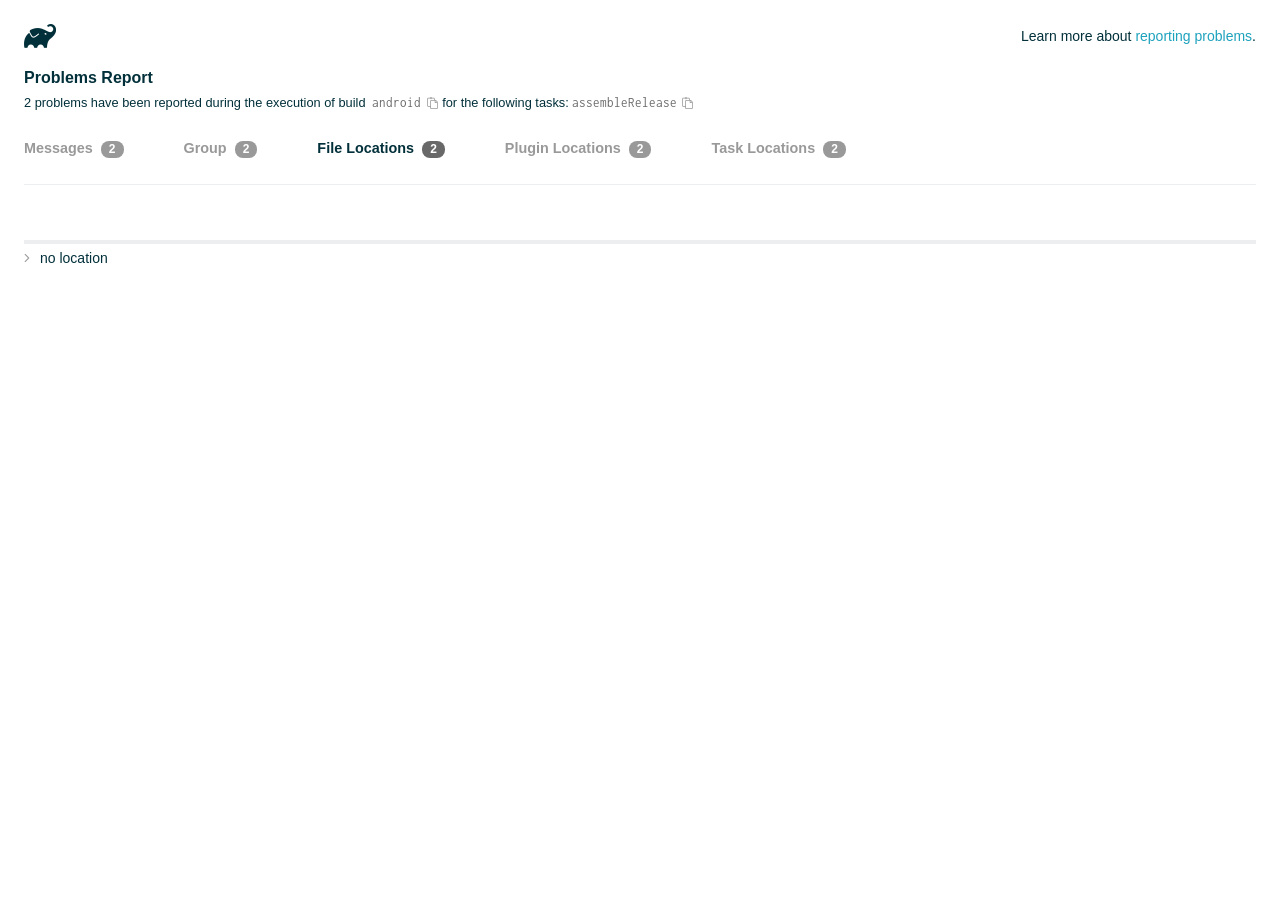
<file: lumiere-app/mi_app/android/build/reports/problems/problems-report.html>
<!DOCTYPE html>

<html lang="en">
<head>
    <!-- Required meta tags -->
    <meta charset="utf-8">
    <meta name="viewport" content="width=device-width, initial-scale=1, shrink-to-fit=no">

                    <style type="text/css">
                /*! normalize.css v7.0.0 | MIT License | github.com/necolas/normalize.css */
html {
    line-height: 1.15;
    -ms-text-size-adjust: 100%;
    -webkit-text-size-adjust: 100%
}

body {
    margin: 0
}

article, aside, footer, header, nav, section {
    display: block
}

h1 {
    font-size: 2em;
    margin: .67em 0
}

figcaption, figure, main {
    display: block
}

figure {
    margin: 1em 40px
}

hr {
    box-sizing: content-box;
    height: 0;
    overflow: visible
}

pre {
    font-family: monospace, monospace;
    font-size: 1em
}

a {
    background-color: transparent;
    -webkit-text-decoration-skip: objects
}

abbr[title] {
    border-bottom: none;
    text-decoration: underline;
    text-decoration: underline dotted
}

b, strong {
    font-weight: inherit
}

b, strong {
    font-weight: bolder
}

code, kbd, samp {
    font-family: monospace, monospace;
    font-size: 1em
}

dfn {
    font-style: italic
}

mark {
    background-color: #ff0;
    color: #000
}

small {
    font-size: 80%
}

sub, sup {
    font-size: 75%;
    line-height: 0;
    position: relative;
    vertical-align: baseline
}

sub {
    bottom: -.25em
}

sup {
    top: -.5em
}

audio, video {
    display: inline-block
}

audio:not([controls]) {
    display: none;
    height: 0
}

img {
    border-style: none
}

svg:not(:root) {
    overflow: hidden
}

button, input, optgroup, select, textarea {
    font-family: sans-serif;
    font-size: 100%;
    line-height: 1.15;
    margin: 0
}

button, input {
    overflow: visible
}

button, select {
    text-transform: none
}

[type=reset], [type=submit], button, html [type=button] {
    -webkit-appearance: button
}

[type=button]::-moz-focus-inner, [type=reset]::-moz-focus-inner, [type=submit]::-moz-focus-inner, button::-moz-focus-inner {
    border-style: none;
    padding: 0
}

[type=button]:-moz-focusring, [type=reset]:-moz-focusring, [type=submit]:-moz-focusring, button:-moz-focusring {
    outline: 1px dotted ButtonText
}

fieldset {
    padding: .35em .75em .625em
}

legend {
    box-sizing: border-box;
    color: inherit;
    display: table;
    max-width: 100%;
    padding: 0;
    white-space: normal
}

progress {
    display: inline-block;
    vertical-align: baseline
}

textarea {
    overflow: auto
}

[type=checkbox], [type=radio] {
    box-sizing: border-box;
    padding: 0
}

[type=number]::-webkit-inner-spin-button, [type=number]::-webkit-outer-spin-button {
    height: auto
}

[type=search] {
    -webkit-appearance: textfield;
    outline-offset: -2px
}

[type=search]::-webkit-search-cancel-button, [type=search]::-webkit-search-decoration {
    -webkit-appearance: none
}

::-webkit-file-upload-button {
    -webkit-appearance: button;
    font: inherit
}

details, menu {
    display: block
}

summary {
    display: list-item
}

canvas {
    display: inline-block
}

template {
    display: none
}

[hidden] {
    display: none
}

/* configuration cache styles */

.report-wrapper {
    margin: 0;
    padding: 0 24px;
}

.gradle-logo {
    width: 32px;
    height: 24px;
    background-image: url("[data-uri]");
    background-size: contain;
}

.header {
    display: flex;
    flex-wrap: wrap;
    position: fixed;
    top: 0;
    left: 0;
    width: 100%;
    padding: 24px 24px 0 24px;
    background-color: white;
    z-index: 1;
}

.learn-more {
    margin-left: auto;
    align-self: center;
    font-size: 0.875rem;
    font-weight: normal;
}

.title {
    display: flex;
    align-items: center;
    padding: 18px 0 24px 0;
    flex: 1 0 100%;
}

.content {
    font-size: 0.875rem;
    padding: 240px 0 48px;
    overflow-x: auto;
    white-space: nowrap;
}

.content ol:first-of-type {
    margin: 0;
}

.tree-btn {
    cursor: pointer;
    display: inline-block;
    width: 16px;
    height: 16px;
    background-size: contain;
    background-repeat: no-repeat;
    vertical-align: middle;
    margin-top: -0.2em;
}

.tree-btn.collapsed {
    background-image: url('data:image/svg+xml;utf8,<svg xmlns="http://www.w3.org/2000/svg" viewBox="0 0 192 512"><path d="M166.9 264.5l-117.8 116c-4.7 4.7-12.3 4.7-17 0l-7.1-7.1c-4.7-4.7-4.7-12.3 0-17L127.3 256 25.1 155.6c-4.7-4.7-4.7-12.3 0-17l7.1-7.1c4.7-4.7 12.3-4.7 17 0l117.8 116c4.6 4.7 4.6 12.3-.1 17z" fill="%23999999" stroke="%23999999"/></svg>');
}

.tree-btn.expanded {
    background-image: url('data:image/svg+xml;utf8,<svg xmlns="http://www.w3.org/2000/svg" viewBox="0 0 256 512"><path d="M119.5 326.9L3.5 209.1c-4.7-4.7-4.7-12.3 0-17l7.1-7.1c4.7-4.7 12.3-4.7 17 0L128 287.3l100.4-102.2c4.7-4.7 12.3-4.7 17 0l7.1 7.1c4.7 4.7 4.7 12.3 0 17L136.5 327c-4.7 4.6-12.3 4.6-17-.1z" fill="%23999999" stroke="%23999999"/></svg>');
}

ul .tree-btn {
    margin-right: 3px;
}

.leaf-icon {
    display: inline-block;
    width: 16px;
    height: 16px;
    background-image: url('data:image/svg+xml;utf8,<svg xmlns="http://www.w3.org/2000/svg" viewBox="0 0 256 512"><path d="M32 256 H224" stroke="%23999999" stroke-width="48" stroke-linecap="round"/></svg>');
    background-size: contain;
    background-repeat: no-repeat;
    vertical-align: middle;
    margin-top: -0.2em;
}

.invisible-text {
    user-select: all; /* Allow the text to be selectable */
    color: transparent; /* Hide the text */
    text-indent: -9999px; /* Move the text out of view */
    position: relative;
    white-space: pre; /* Preserve meaningful whitespace in the invisible text for copying */
}

.text-for-copy {
    display: inline-block;
}

.enum-icon {
    display: inline-block;
    width: 16px;
    height: 16px;
    background-image: url('data:image/svg+xml;utf8,<svg xmlns="http://www.w3.org/2000/svg" viewBox="0 0 1024 1024"><circle cx="512" cy="512" r="200" /></svg>');
    background-size: contain;
    background-repeat: no-repeat;
    vertical-align: middle;
    margin-inline-start: 0.5ex;
    margin-inline-end: 0.5ex;
    margin-top: -0.2em;
}

.error-icon {
    display: inline-block;
    width: 16px;
    height: 16px;
    background-image: url('data:image/svg+xml;utf8,<svg xmlns="http://www.w3.org/2000/svg" viewBox="0 0 320 512"><path d="M193.94 256L296.5 153.44l21.15-21.15c3.12-3.12 3.12-8.19 0-11.31l-22.63-22.63c-3.12-3.12-8.19-3.12-11.31 0L160 222.06 36.29 98.34c-3.12-3.12-8.19-3.12-11.31 0L2.34 120.97c-3.12 3.12-3.12 8.19 0 11.31L126.06 256 2.34 379.71c-3.12 3.12-3.12 8.19 0 11.31l22.63 22.63c3.12 3.12 8.19 3.12 11.31 0L160 289.94 262.56 392.5l21.15 21.15c3.12 3.12 8.19 3.12 11.31 0l22.63-22.63c3.12-3.12 3.12-8.19 0-11.31L193.94 256z" fill="%23FC461E" stroke="%23FC461E"/></svg>');
    background-size: contain;
    background-repeat: no-repeat;
    vertical-align: middle;
    margin-inline-start: 0.5ex;
    margin-inline-end: 0.5ex;
    margin-top: -0.2em;
}

.advice-icon {
    display: inline-block;
    width: 16px;
    height: 16px;
    background-image: url('data:image/svg+xml;utf8,<svg width="800px" height="800px" viewBox="-4.93 0 122.88 122.88" version="1.1" id="Layer_1" xmlns="http://www.w3.org/2000/svg" xmlns:xlink="http://www.w3.org/1999/xlink"  style="enable-background:new 0 0 113.01 122.88" xml:space="preserve"><g><path d="M44.13,102.06c-1.14,0.03-2.14-0.81-2.3-1.96c-0.17-1.2,0.64-2.31,1.82-2.54c-1.3-7.37-4.85-11.43-8.6-15.72 c-2.92-3.34-5.95-6.81-8.34-11.92c-2.35-5.03-3.64-10.23-3.6-15.63c0.05-5.4,1.42-10.96,4.4-16.71c0.02-0.04,0.04-0.07,0.06-0.11 l0,0c3.91-6.62,9.38-11.04,15.47-13.52c5.11-2.09,10.66-2.8,16.1-2.3c5.42,0.5,10.73,2.2,15.37,4.94 c5.9,3.49,10.75,8.67,13.42,15.21c1.44,3.54,2.42,7.49,2.54,11.82c0.12,4.31-0.62,8.96-2.61,13.88 c-2.66,6.59-6.18,10.68-9.47,14.51c-3.03,3.53-5.85,6.81-7.42,11.84c0.89,0.21,1.59,0.94,1.73,1.9c0.17,1.24-0.7,2.39-1.94,2.56 l-0.77,0.11c-0.14,1.09-0.23,2.26-0.27,3.51l0.25-0.04c1.24-0.17,2.39,0.7,2.56,1.94c0.17,1.24-0.7,2.39-1.94,2.56l-0.78,0.11 c0.01,0.15,0.02,0.3,0.03,0.45l0,0c0.07,0.88,0.08,1.73,0.03,2.54l0.13-0.02c1.25-0.15,2.38,0.74,2.54,1.98 c0.15,1.25-0.74,2.38-1.98,2.54l-1.68,0.21c-1.2,3.11-3.34,5.48-5.87,6.94c-1.74,1.01-3.67,1.59-5.61,1.71 c-1.97,0.12-3.96-0.25-5.78-1.13c-2.08-1.02-3.94-2.71-5.29-5.14c-0.65-0.33-1.13-0.97-1.23-1.75c-0.04-0.31-0.01-0.61,0.07-0.89 c-0.39-1.16-0.68-2.43-0.87-3.83l-0.07,0.01c-1.24,0.17-2.39-0.7-2.56-1.94c-0.17-1.24,0.7-2.39,1.94-2.56l0.54-0.08 C44.19,104.32,44.18,103.16,44.13,102.06L44.13,102.06z M2.18,58.86C1.01,58.89,0.04,57.98,0,56.81c-0.04-1.17,0.88-2.14,2.05-2.18 l8.7-0.3c1.17-0.04,2.14,0.88,2.18,2.05c0.04,1.17-0.88,2.14-2.05,2.18L2.18,58.86L2.18,58.86z M110.68,50.25 c1.16-0.12,2.2,0.73,2.32,1.89c0.12,1.16-0.73,2.2-1.89,2.32l-8.66,0.91c-1.16,0.12-2.2-0.73-2.32-1.89 c-0.12-1.16,0.73-2.2,1.89-2.32L110.68,50.25L110.68,50.25z M94.91,14.78c0.65-0.97,1.96-1.23,2.93-0.58 c0.97,0.65,1.23,1.96,0.58,2.93l-4.84,7.24c-0.65,0.97-1.96,1.23-2.93,0.58c-0.97-0.65-1.23-1.96-0.58-2.93L94.91,14.78 L94.91,14.78z M57.63,2.06c0.03-1.17,1-2.09,2.16-2.06c1.17,0.03,2.09,1,2.06,2.16l-0.22,8.7c-0.03,1.17-1,2.09-2.16,2.06 c-1.17-0.03-2.09-1-2.06-2.16L57.63,2.06L57.63,2.06z M13.88,15.53c-0.86-0.8-0.9-2.14-0.11-2.99c0.8-0.86,2.14-0.9,2.99-0.11 l6.37,5.94c0.86,0.8,0.9,2.14,0.11,2.99c-0.8,0.86-2.14,0.9-2.99,0.11L13.88,15.53L13.88,15.53z M47.88,96.95l18.49-2.63 c1.59-6.7,5.05-10.73,8.8-15.08c3.08-3.58,6.36-7.4,8.76-13.34c1.76-4.35,2.41-8.43,2.31-12.19c-0.1-3.75-0.96-7.21-2.24-10.34 c-2.3-5.63-6.51-10.11-11.65-13.15c-4.11-2.43-8.8-3.94-13.59-4.37c-4.77-0.44-9.64,0.19-14.13,2.02 c-5.26,2.15-9.99,5.97-13.39,11.72c-2.64,5.12-3.86,10.02-3.9,14.73c-0.04,4.74,1.11,9.33,3.2,13.8c2.13,4.56,4.97,7.8,7.69,10.92 C42.47,83.9,46.48,88.49,47.88,96.95L47.88,96.95z M65.62,99.02l-17.27,2.45c0.05,1.1,0.07,2.25,0.05,3.47l17.05-2.42 C65.47,101.29,65.52,100.12,65.62,99.02L65.62,99.02z M48.49,109.52c0.12,0.92,0.3,1.76,0.53,2.54l16.55-2.04 c0.11-0.86,0.13-1.77,0.05-2.74l0,0l0-0.02l-0.01-0.17L48.49,109.52L48.49,109.52z M51.37,116.36c0.64,0.67,1.35,1.19,2.1,1.55 c1.15,0.56,2.42,0.79,3.67,0.72c1.29-0.08,2.57-0.47,3.74-1.15c1.1-0.64,2.09-1.53,2.88-2.65L51.37,116.36L51.37,116.36z"/></g></svg>');
    background-size: contain;
    background-repeat: no-repeat;
    vertical-align: middle;
    margin-inline-start: 0.5ex;
    margin-inline-end: 0.5ex;
    margin-top: -0.2em;
}

.warning-icon {
    display: inline-block;
    width: 13px;
    height: 13px;
    background-image: url('data:image/svg+xml;utf8,<svg xmlns="http://www.w3.org/2000/svg" viewBox="0 0 576 512"><path d="M270.2 160h35.5c3.4 0 6.1 2.8 6 6.2l-7.5 196c-.1 3.2-2.8 5.8-6 5.8h-20.5c-3.2 0-5.9-2.5-6-5.8l-7.5-196c-.1-3.4 2.6-6.2 6-6.2zM288 388c-15.5 0-28 12.5-28 28s12.5 28 28 28 28-12.5 28-28-12.5-28-28-28zm281.5 52L329.6 24c-18.4-32-64.7-32-83.2 0L6.5 440c-18.4 31.9 4.6 72 41.6 72H528c36.8 0 60-40 41.5-72zM528 480H48c-12.3 0-20-13.3-13.9-24l240-416c6.1-10.6 21.6-10.7 27.7 0l240 416c6.2 10.6-1.5 24-13.8 24z" fill="%23DEAD22" stroke="%23DEAD22"/></svg>');
    background-size: contain;
    background-repeat: no-repeat;
    vertical-align: middle;
    margin-inline-start: 0.3ex;
    margin-inline-end: 1.1ex;
    margin-top: -0.1em;
}

.documentation-button {
    cursor: pointer;
    display: inline-block;
    width: 13px;
    height: 13px;
    background-image: url('data:image/svg+xml;utf8,<svg xmlns="http://www.w3.org/2000/svg" viewBox="0 0 512 512"><path d="M256 340c-15.464 0-28 12.536-28 28s12.536 28 28 28 28-12.536 28-28-12.536-28-28-28zm7.67-24h-16c-6.627 0-12-5.373-12-12v-.381c0-70.343 77.44-63.619 77.44-107.408 0-20.016-17.761-40.211-57.44-40.211-29.144 0-44.265 9.649-59.211 28.692-3.908 4.98-11.054 5.995-16.248 2.376l-13.134-9.15c-5.625-3.919-6.86-11.771-2.645-17.177C185.658 133.514 210.842 116 255.67 116c52.32 0 97.44 29.751 97.44 80.211 0 67.414-77.44 63.849-77.44 107.408V304c0 6.627-5.373 12-12 12zM256 40c118.621 0 216 96.075 216 216 0 119.291-96.61 216-216 216-119.244 0-216-96.562-216-216 0-119.203 96.602-216 216-216m0-32C119.043 8 8 119.083 8 256c0 136.997 111.043 248 248 248s248-111.003 248-248C504 119.083 392.957 8 256 8z" fill="%23999999" stroke="%23999999"/></svg>');
    background-size: contain;
    background-repeat: no-repeat;
    vertical-align: middle;
    margin-inline-start: 0.5ex;
    margin-inline-end: 0.5ex;
    margin-top: -0.2em;
}

.documentation-button::selection {
    color: transparent;
}

.documentation-button:hover {
    color: transparent;
}

.copy-button {
    cursor: pointer;
    display: inline-block;
    width: 12px;
    height: 12px;
    background-image: url('data:image/svg+xml;utf8,<svg xmlns="http://www.w3.org/2000/svg" viewBox="0 0 448 512"><path d="M433.941 193.941l-51.882-51.882A48 48 0 0 0 348.118 128H320V80c0-26.51-21.49-48-48-48h-66.752C198.643 13.377 180.858 0 160 0s-38.643 13.377-45.248 32H48C21.49 32 0 53.49 0 80v288c0 26.51 21.49 48 48 48h80v48c0 26.51 21.49 48 48 48h224c26.51 0 48-21.49 48-48V227.882a48 48 0 0 0-14.059-33.941zm-22.627 22.627a15.888 15.888 0 0 1 4.195 7.432H352v-63.509a15.88 15.88 0 0 1 7.431 4.195l51.883 51.882zM160 30c9.941 0 18 8.059 18 18s-8.059 18-18 18-18-8.059-18-18 8.059-18 18-18zM48 384c-8.822 0-16-7.178-16-16V80c0-8.822 7.178-16 16-16h66.752c6.605 18.623 24.389 32 45.248 32s38.643-13.377 45.248-32H272c8.822 0 16 7.178 16 16v48H176c-26.51 0-48 21.49-48 48v208H48zm352 96H176c-8.822 0-16-7.178-16-16V176c0-8.822 7.178-16 16-16h144v72c0 13.2 10.8 24 24 24h72v208c0 8.822-7.178 16-16 16z" fill="%23999999" stroke="%23999999"/></svg>');
    background-size: contain;
    background-repeat: no-repeat;
    vertical-align: middle;
    margin-inline-start: 0.5ex;
    margin-top: -0.2em;
}

.groups{
    display: flex;
    border-bottom: 1px solid #EDEEEF;
    flex: 1 0 100%;
}

.uncategorized {
    display: flex;
    border-top: 4px solid #EDEEEF;
    flex: 1 0 100%;
}

.group-selector {
    padding: 0 52px 24px 0;
    font-size: 0.9rem;
    font-weight: bold;
    color: #999999;
    cursor: pointer;
}

.group-selector__count {
    margin: 0 8px;
    border-radius: 8px;
    background-color: #999;
    color: #fff;
    padding: 1px 8px 2px;
    font-size: 0.75rem;
}

.group-selector--active {
    color: #02303A;
    cursor: auto;
}

.group-selector--active .group-selector__count {
    background-color: #686868;
}

.group-selector--disabled {
    cursor: not-allowed;
}

.accordion-header {
    cursor: pointer;
}

.container {
    padding-left: 0.5em;
    padding-right: 0.5em;
}

.stacktrace {
    border-radius: 4px;
    overflow-x: auto;
    padding: 0.5rem;
    margin-bottom: 0;
    min-width: 1000px;
}

/* Lato (bold, regular) */
@font-face {
    font-display: swap;
    font-family: Lato;
    font-weight: 500;
    font-style: normal;
    src: url("https://assets.gradle.com/lato/fonts/lato-semibold/lato-semibold.woff2") format("woff2"),
    url("https://assets.gradle.com/lato/fonts/lato-semibold/lato-semibold.woff") format("woff");
}

@font-face {
    font-display: swap;
    font-family: Lato;
    font-weight: bold;
    font-style: normal;
    src: url("https://assets.gradle.com/lato/fonts/lato-bold/lato-bold.woff2") format("woff2"),
    url("https://assets.gradle.com/lato/fonts/lato-bold/lato-bold.woff") format("woff");
}

* {
    -webkit-box-sizing: border-box;
    -moz-box-sizing: border-box;
    box-sizing: border-box;
}

html,
body {
    margin: 0;
    padding: 0;
}

html {
    font-family: "Lato", "Helvetica Neue", Arial, sans-serif;
    font-size: 16px;
    font-weight: 400;
    line-height: 1.5;
}

body {
    color: #02303A;
    background-color: #ffffff;
    -webkit-text-size-adjust: 100%;
    -ms-text-size-adjust: 100%;
    -webkit-font-smoothing: antialiased;
}


/* typography */
h1, h2, h3, h4, h5, h6 {
    color: #02303A;
    text-rendering: optimizeLegibility;
    margin: 0;
}

h1 {
    font-size: 1rem;
}

h2 {
    font-size: 0.9rem;
}

h3 {
    font-size: 1.125rem;
}

h4, h5, h6 {
    font-size: 0.875rem;
}

h1 code {
    font-weight: bold;
}

ul, ol, dl {
    list-style-position: outside;
    line-height: 1.6;
    padding: 0;
    margin: 0 0 0 20px;
    list-style-type: none;
}

li {
    line-height: 2;
}

a {
    color: #1DA2BD;
    text-decoration: none;
    transition: all 0.3s ease, visibility 0s;
}

a:hover {
    color: #35c1e4;
}

/* code */
code, pre {
    font-family: Inconsolata, Monaco, "Courier New", monospace;
    font-style: normal;
    font-variant-ligatures: normal;
    font-variant-caps: normal;
    font-variant-numeric: normal;
    font-variant-east-asian: normal;
    font-weight: normal;
    font-stretch: normal;
    color: #686868;
}

*:not(pre) > code {
    letter-spacing: 0;
    padding: 0.1em 0.5ex;
    text-rendering: optimizeSpeed;
    word-spacing: -0.15em;
    word-wrap: break-word;
}

pre {
    font-size: 0.75rem;
    line-height: 1.8;
    margin-top: 0;
    margin-bottom: 1.5em;
    padding: 1rem;
}

pre code {
    background-color: transparent;
    color: inherit;
    line-height: 1.8;
    font-size: 100%;
    padding: 0;
}

a code {
    color: #1BA8CB;
}

pre.code, pre.programlisting, pre.screen, pre.tt {
    background-color: #f7f7f8;
    border-radius: 4px;
    font-size: 1em;
    line-height: 1.45;
    margin-bottom: 1.25em;
    overflow-x: auto;
    padding: 1rem;
}

li em, p em {
    padding: 0 1px;
}

code em, tt em {
    text-decoration: none;
}

code + .copy-button {
    margin-inline-start: 0.2ex;
}

.java-exception {
    font-size: 0.75rem;
    padding-left: 24px;
}

.java-exception ul {
    margin: 0;
    line-height: inherit;
}

.java-exception code {
    white-space: pre;
}

.java-exception-part-toggle {
    user-select: none;
    cursor: pointer;
    border-radius: 2px;
    padding: 0.1em 0.2em;
    background: azure;
    color: #686868;
}

                </style>
    <!-- Inconsolata is used as a default monospace font in the report. -->
    <link rel="stylesheet" href="https://fonts.googleapis.com/css?family=Inconsolata:400,700" />

    <title>Gradle Configuration Cache</title>
</head>
<body>

<div id="playground"></div>

<div class="report" id="report">
    Loading...
</div>

<script type="text/javascript">
function configurationCacheProblems() { return (
// begin-report-data
{"diagnostics":[{"problem":[{"text":"Properties should be assigned using the 'propName = value' syntax. Setting a property via the Gradle-generated 'propName value' or 'propName(value)' syntax in Groovy DSL has been deprecated."}],"severity":"WARNING","problemDetails":[{"text":"This is scheduled to be removed in Gradle 10."}],"contextualLabel":"Properties should be assigned using the 'propName = value' syntax. Setting a property via the Gradle-generated 'propName value' or 'propName(value)' syntax in Groovy DSL has been deprecated.","documentationLink":"https://docs.gradle.org/9.1.0/userguide/upgrading_version_8.html#groovy_space_assignment_syntax","problemId":[{"name":"deprecation","displayName":"Deprecation"},{"name":"properties-should-be-assigned-using-the-propname-value-syntax-setting-a-property-via-the-gradle-generated-propname-value-or-propname-value-syntax-in-groovy-dsl","displayName":"Properties should be assigned using the 'propName = value' syntax. Setting a property via the Gradle-generated 'propName value' or 'propName(value)' syntax in Groovy DSL has been deprecated."}],"solutions":[[{"text":"Use assignment ('group = <value>') instead."}]]},{"problem":[{"text":"Properties should be assigned using the 'propName = value' syntax. Setting a property via the Gradle-generated 'propName value' or 'propName(value)' syntax in Groovy DSL has been deprecated."}],"severity":"WARNING","problemDetails":[{"text":"This is scheduled to be removed in Gradle 10."}],"contextualLabel":"Properties should be assigned using the 'propName = value' syntax. Setting a property via the Gradle-generated 'propName value' or 'propName(value)' syntax in Groovy DSL has been deprecated.","documentationLink":"https://docs.gradle.org/9.1.0/userguide/upgrading_version_8.html#groovy_space_assignment_syntax","problemId":[{"name":"deprecation","displayName":"Deprecation"},{"name":"properties-should-be-assigned-using-the-propname-value-syntax-setting-a-property-via-the-gradle-generated-propname-value-or-propname-value-syntax-in-groovy-dsl","displayName":"Properties should be assigned using the 'propName = value' syntax. Setting a property via the Gradle-generated 'propName value' or 'propName(value)' syntax in Groovy DSL has been deprecated."}],"solutions":[[{"text":"Use assignment ('version = <value>') instead."}]]}],"problemsReport":{"totalProblemCount":2,"buildName":"android","requestedTasks":"assembleRelease","documentationLink":"https://docs.gradle.org/9.1.0/userguide/reporting_problems.html","documentationLinkCaption":"Problem report","summaries":[]}}
// end-report-data
);}
</script>
                <script type="text/javascript">
                !function(n,t){"object"==typeof exports&&"object"==typeof module?module.exports=t():"function"==typeof define&&define.amd?define([],t):"object"==typeof exports?exports["configuration-cache-report"]=t():n["configuration-cache-report"]=t()}(this,(()=>(({70:function(){void 0===ArrayBuffer.isView&&(ArrayBuffer.isView=function(n){return null!=n&&null!=n.__proto__&&n.__proto__.__proto__===Int8Array.prototype.__proto__}),void 0===Math.imul&&(Math.imul=function(n,t){return(4294901760&n)*(65535&t)+(65535&n)*(0|t)|0}),this["configuration-cache-report"]=function(n){"use strict";var t,r,i,e,u,o,f,s,c,a,h,l,_,v,d,g,w,b,p,m,k,q,y,B,C,x,j,P,I,S,z,T,E,L,N,A,M,F,D,O,R,H,$,G,U,V,Q,Z,Y,W,K,X,J,nn,tn,rn,en,un,on,fn,sn,cn,an,hn,ln,_n,vn,dn,gn,wn,bn,pn,mn,kn,qn,yn,Bn,Cn,xn,jn,Pn,In,Sn,zn,Tn,En,Ln,Nn,An,Mn=Math.imul,Fn=ArrayBuffer.isView;function Dn(n,t){if(!(t>=0))throw _u(ce("Requested element count "+t+" is less than zero."));return function(n,t){if(!(t>=0))throw _u(ce("Requested element count "+t+" is less than zero."));if(0===t)return Ct();if(t>=n.length)return function(n){switch(n.length){case 0:return Ct();case 1:return qr(n[0]);default:return function(n){return Hr(function(n){return new It(n,!1)}(n))}(n)}}(n);if(1===t)return qr(n[0]);var r=0,i=Rr(),e=0,u=n.length;n:for(;e<u;){var o=n[e];if(e=e+1|0,i.d(o),(r=r+1|0)===t)break n}return i}(n,rt(n.length-t|0,0))}function On(n,t,r,i,e,u,o){return t=t===A?", ":t,r=r===A?"":r,i=i===A?"":i,e=e===A?-1:e,u=u===A?"...":u,o=o===A?null:o,function(n,t,r,i,e,u,o,f){r=r===A?", ":r,i=i===A?"":i,e=e===A?"":e,u=u===A?-1:u,o=o===A?"...":o,f=f===A?null:f,t.e(i);var s=0,c=0,a=n.length;n:for(;c<a;){var h=n[c];if(c=c+1|0,(s=s+1|0)>1&&t.e(r),!(u<0||s<=u))break n;Jt(t,h,f)}return u>=0&&s>u&&t.e(o),t.e(e),t}(n,Bi(),t,r,i,e,u,o).toString()}function Rn(n){return n.length-1|0}function Hn(n,t){if(null==t){var r=0,i=n.length-1|0;if(r<=i)do{var e=r;if(r=r+1|0,null==n[e])return e}while(r<=i)}else{var u=0,o=n.length-1|0;if(u<=o)do{var f=u;if(u=u+1|0,le(t,n[f]))return f}while(u<=o)}return-1}function $n(n,t,r,i,e,u,o){return t=t===A?", ":t,r=r===A?"":r,i=i===A?"":i,e=e===A?-1:e,u=u===A?"...":u,o=o===A?null:o,Gn(n,Bi(),t,r,i,e,u,o).toString()}function Gn(n,t,r,i,e,u,o,f){r=r===A?", ":r,i=i===A?"":i,e=e===A?"":e,u=u===A?-1:u,o=o===A?"...":o,f=f===A?null:f,t.e(i);var s=0,c=n.f();n:for(;c.g();){var a=c.h();if((s=s+1|0)>1&&t.e(r),!(u<0||s<=u))break n;Jt(t,a,f)}return u>=0&&s>u&&t.e(o),t.e(e),t}function Un(n){if(n.i())throw xu("List is empty.");return n.j(0)}function Vn(n){return new tt(n)}function Qn(n){if(Ke(n,Di)){var t;switch(n.k()){case 0:t=Ct();break;case 1:t=qr(Ke(n,Fi)?n.j(0):n.f().h());break;default:t=Zn(n)}return t}return xt(Xn(n))}function Zn(n){return Hr(n)}function Yn(n){if(Ke(n,Di)&&n.k()<=1)return Qn(n);var t=Xn(n);return function(n){var t=(n.k()/2|0)-1|0;if(t<0)return br();var r=jt(n),i=0;if(i<=t)do{var e=i;i=i+1|0;var u=n.j(e);n.f4(e,n.j(r)),n.f4(r,u),r=r-1|0}while(e!==t)}(t),t}function Wn(n,t){if(!(t>=0))throw _u(ce("Requested element count "+t+" is less than zero."));return function(n,t){if(!(t>=0))throw _u(ce("Requested element count "+t+" is less than zero."));if(0===t)return Ct();if(Ke(n,Di)){if(t>=n.k())return Qn(n);if(1===t)return qr(function(n){if(Ke(n,Fi))return Un(n);var t=n.f();if(!t.g())throw xu("Collection is empty.");return t.h()}(n))}var r=0,i=Rr(),e=n.f();n:for(;e.g();){var u=e.h();if(i.d(u),(r=r+1|0)===t)break n}return xt(i)}(n,rt(n.k()-t|0,0))}function Kn(n,t){if(!(t>=0))throw _u(ce("Requested element count "+t+" is less than zero."));if(0===t)return Ct();var r=n.k();if(t>=r)return Qn(n);if(1===t)return qr(Jn(n));var i=Rr();if(Ke(n,bi)){var e=r-t|0;if(e<r)do{var u=e;e=e+1|0,i.d(n.j(u))}while(e<r)}else for(var o=n.l(r-t|0);o.g();){var f=o.h();i.d(f)}return i}function Xn(n){return Ke(n,Di)?Zn(n):nt(n,Or())}function Jn(n){if(n.i())throw xu("List is empty.");return n.j(jt(n))}function nt(n,t){for(var r=n.f();r.g();){var i=r.h();t.d(i)}return t}function tt(n){this.n_1=n}function rt(n,t){return n<t?t:n}function it(n,t){return n>t?t:n}function et(n,t){return Kt().q(n,t,-1)}function ut(n,t){return new Ft(n,t)}function ot(n){var t=n.f();if(!t.g())return Ct();var r=t.h();if(!t.g())return qr(r);var i=Or();for(i.d(r);t.g();)i.d(t.h());return i}function ft(n){this.r_1=n}function st(n,t){this.s_1=n,this.t_1=t}function ct(){}function at(n){this.x_1=n,this.w_1=0}function ht(n,t){this.a1_1=n,at.call(this,n),_t().b1(t,this.a1_1.k()),this.w_1=t}function lt(){t=this}function _t(){return null==t&&new lt,t}function vt(){_t(),ct.call(this)}function dt(n){this.h1_1=n}function gt(n,t){return t===n?"(this Map)":Vi(t)}function wt(n,t){var r;n:{for(var i=n.o().f();i.g();){var e=i.h();if(le(e.j1(),t)){r=e;break n}}r=null}return r}function bt(){r=this}function pt(){return null==r&&new bt,r}function mt(n){this.q1_1=n,ct.call(this)}function kt(){pt(),this.n1_1=null,this.o1_1=null}function qt(){i=this}function yt(){return null==i&&new qt,i}function Bt(n){return n.length>0?ou(n):Ct()}function Ct(){return null==e&&new Pt,e}function xt(n){switch(n.k()){case 0:return Ct();case 1:return qr(n.j(0));default:return n}}function jt(n){return n.k()-1|0}function Pt(){e=this,this.z1_1=new ke(-1478467534,-1720727600)}function It(n,t){this.b2_1=n,this.c2_1=t}function St(){u=this}function zt(){return null==u&&new St,u}function Tt(n,t){return Ke(n,Di)?n.k():t}function Et(n,t){if(Ke(t,Di))return n.m(t);for(var r=!1,i=t.f();i.g();){var e=i.h();n.d(e)&&(r=!0)}return r}function Lt(){}function Nt(n,t){this.h2_1=n,this.g2_1=n.i2_1.l(function(n,t){if(!(0<=t&&t<=n.k()))throw du("Position index "+t+" must be in range ["+Ve(0,n.k())+"].");return n.k()-t|0}(n,t))}function At(n){vt.call(this),this.i2_1=n}function Mt(n){this.k2_1=n,this.j2_1=n.l2_1.f()}function Ft(n,t){this.l2_1=n,this.m2_1=t}function Dt(n){for(;n.n2_1.g();){var t=n.n2_1.h();if(n.q2_1.t2_1(t)===n.q2_1.s2_1)return n.p2_1=t,n.o2_1=1,br()}n.o2_1=0}function Ot(n){this.q2_1=n,this.n2_1=n.r2_1.f(),this.o2_1=-1,this.p2_1=null}function Rt(n,t,r){t=t===A||t,this.r2_1=n,this.s2_1=t,this.t2_1=r}function Ht(){return null==o&&new $t,o}function $t(){o=this,this.u2_1=new ke(1993859828,793161749)}function Gt(n,t,r){return Ut(Ut(n,r)-Ut(t,r)|0,r)}function Ut(n,t){var r=n%t|0;return r>=0?r:r+t|0}function Vt(){f=this,this.p_1=new Zt(1,0)}function Qt(){return null==f&&new Vt,f}function Zt(n,t){Qt(),Xt.call(this,n,t,1)}function Yt(n,t,r){Lt.call(this),this.d3_1=r,this.e3_1=t,this.f3_1=this.d3_1>0?n<=t:n>=t,this.g3_1=this.f3_1?n:this.e3_1}function Wt(){s=this}function Kt(){return null==s&&new Wt,s}function Xt(n,t,r){if(Kt(),0===r)throw _u("Step must be non-zero.");if(r===mr().MIN_VALUE)throw _u("Step must be greater than Int.MIN_VALUE to avoid overflow on negation.");this.z2_1=n,this.a3_1=function(n,t,r){var i;if(r>0)i=n>=t?t:t-Gt(t,n,r)|0;else{if(!(r<0))throw _u("Step is zero.");i=n<=t?t:t+Gt(n,t,0|-r)|0}return i}(n,t,r),this.b3_1=r}function Jt(n,t,r){null!=r?n.e(r(t)):null==t||nu(t)?n.e(t):t instanceof Mi?n.i3(t.h3_1):n.e(Vi(t))}function nr(n,t,r){if(n===t)return!0;if(!(r=r!==A&&r))return!1;var i=xi(n),e=xi(t);return i===e||le(new Mi(ne(Li(i).toLowerCase(),0)),new Mi(ne(Li(e).toLowerCase(),0)))}function tr(n){return re(n)-1|0}function rr(n,t,r,i){return r=r===A?0:r,(i=i!==A&&i)||"string"!=typeof n?ir(n,t,r,re(n),i):n.indexOf(t,r)}function ir(n,t,r,i,e,u){var o=(u=u!==A&&u)?et(it(r,tr(n)),rt(i,0)):Ve(rt(r,0),it(i,re(n)));if("string"==typeof n&&"string"==typeof t){var f=o.z2_1,s=o.a3_1,c=o.b3_1;if(c>0&&f<=s||c<0&&s<=f)do{var a=f;if(f=f+c|0,Ti(t,0,n,a,re(t),e))return a}while(a!==s)}else{var h=o.z2_1,l=o.a3_1,_=o.b3_1;if(_>0&&h<=l||_<0&&l<=h)do{var v=h;if(h=h+_|0,fr(t,0,n,v,re(t),e))return v}while(v!==l)}return-1}function er(n){var t=0,r=re(n)-1|0,i=!1;n:for(;t<=r;){var e=ji(ne(n,i?r:t));if(i){if(!e)break n;r=r-1|0}else e?t=t+1|0:i=!0}return ie(n,t,r+1|0)}function ur(n,t){return ce(ie(n,t.y2(),t.c3()+1|0))}function or(n,t,r,i,e){r=r===A?0:r,i=i!==A&&i,sr(e=e===A?0:e);var u,o,f=ou(t);return new hr(n,r,e,(u=f,o=i,function(n,t){var r=function(n,t,r,i){if(!i&&1===t.k()){var e=function(n){if(Ke(n,Fi))return function(n){var t;switch(n.k()){case 0:throw xu("List is empty.");case 1:t=n.j(0);break;default:throw _u("List has more than one element.")}return t}(n);var t=n.f();if(!t.g())throw xu("Collection is empty.");var r=t.h();if(t.g())throw _u("Collection has more than one element.");return r}(t),u=rr(n,e,r);return u<0?null:_r(u,e)}var o=Ve(rt(r,0),re(n));if("string"==typeof n){var f=o.z2_1,s=o.a3_1,c=o.b3_1;if(c>0&&f<=s||c<0&&s<=f)do{var a,h=f;f=f+c|0;n:{for(var l=t.f();l.g();){var _=l.h();if(Ti(_,0,n,h,_.length,i)){a=_;break n}}a=null}if(null!=a)return _r(h,a)}while(h!==s)}else{var v=o.z2_1,d=o.a3_1,g=o.b3_1;if(g>0&&v<=d||g<0&&d<=v)do{var w,b=v;v=v+g|0;n:{for(var p=t.f();p.g();){var m=p.h();if(fr(m,0,n,b,m.length,i)){w=m;break n}}w=null}if(null!=w)return _r(b,w)}while(b!==d)}return null}(n,u,t,o);return null==r?null:_r(r.t3_1,r.u3_1.length)}))}function fr(n,t,r,i,e,u){if(i<0||t<0||t>(re(n)-e|0)||i>(re(r)-e|0))return!1;var o=0;if(o<e)do{var f=o;if(o=o+1|0,!nr(ne(n,t+f|0),ne(r,i+f|0),u))return!1}while(o<e);return!0}function sr(n){if(!(n>=0))throw _u(ce("Limit must be non-negative, but was "+n))}function cr(n){if(n.l3_1<0)n.j3_1=0,n.m3_1=null;else{var t;if(n.o3_1.r3_1>0?(n.n3_1=n.n3_1+1|0,t=n.n3_1>=n.o3_1.r3_1):t=!1,t||n.l3_1>re(n.o3_1.p3_1))n.m3_1=Ve(n.k3_1,tr(n.o3_1.p3_1)),n.l3_1=-1;else{var r=n.o3_1.s3_1(n.o3_1.p3_1,n.l3_1);if(null==r)n.m3_1=Ve(n.k3_1,tr(n.o3_1.p3_1)),n.l3_1=-1;else{var i=r.v3(),e=r.w3();n.m3_1=function(n,t){return t<=mr().MIN_VALUE?Qt().p_1:Ve(n,t-1|0)}(n.k3_1,i),n.k3_1=i+e|0,n.l3_1=n.k3_1+(0===e?1:0)|0}}n.j3_1=1}}function ar(n){this.o3_1=n,this.j3_1=-1,this.k3_1=function(n,t,r){if(0>r)throw _u("Cannot coerce value to an empty range: maximum "+r+" is less than minimum 0.");return n<0?0:n>r?r:n}(n.q3_1,0,re(n.p3_1)),this.l3_1=this.k3_1,this.m3_1=null,this.n3_1=0}function hr(n,t,r,i){this.p3_1=n,this.q3_1=t,this.r3_1=r,this.s3_1=i}function lr(n,t){this.t3_1=n,this.u3_1=t}function _r(n,t){return new lr(n,t)}function vr(){}function dr(){}function gr(){}function wr(){c=this}function br(){return null==c&&new wr,c}function pr(){a=this,this.MIN_VALUE=-2147483648,this.MAX_VALUE=2147483647,this.SIZE_BYTES=4,this.SIZE_BITS=32}function mr(){return null==a&&new pr,a}function kr(n){for(var t=[],r=n.f();r.g();)t.push(r.h());return t}function qr(n){return 0===(t=[n]).length?Or():Hr(new It(t,!0));var t}function yr(n){return n<0&&function(){throw Pu("Index overflow has happened.")}(),n}function Br(n){return void 0!==n.toArray?n.toArray():kr(n)}function Cr(n){return function(n,t){for(var r=0,i=n.length;r<i;){var e=n[r];r=r+1|0,t.d(e)}return t}(t=[n],(r=t.length,i=de(ve(ni)),function(n,t,r){Mr.call(r),ni.call(r),r.y5_1=function(n){return Kr(n,0,de(ve(Xr)))}(n)}(r,0,i),i));var t,r,i}function xr(){ct.call(this)}function jr(n){this.j4_1=n,this.h4_1=0,this.i4_1=-1}function Pr(n,t){this.n4_1=n,jr.call(this,n),_t().b1(t,this.n4_1.k()),this.h4_1=t}function Ir(){xr.call(this),this.o4_1=0}function Sr(n){this.r4_1=n}function zr(n){this.s4_1=n}function Tr(n,t){this.t4_1=n,this.u4_1=t}function Er(){Mr.call(this)}function Lr(n){this.x4_1=n,Mr.call(this)}function Nr(n){this.e5_1=n,xr.call(this)}function Ar(){kt.call(this),this.c5_1=null,this.d5_1=null}function Mr(){xr.call(this)}function Fr(){h=this;var n=Rr();n.c_1=!0,this.i5_1=n}function Dr(){return null==h&&new Fr,h}function Or(){return n=de(ve(Gr)),t=[],Gr.call(n,t),n;var n,t}function Rr(n){return t=de(ve(Gr)),r=[],Gr.call(t,r),t;var t,r}function Hr(n){return function(n,t){var r;return r=Br(n),Gr.call(t,r),t}(n,de(ve(Gr)))}function $r(n,t){return _t().e1(t,n.k()),t}function Gr(n){Dr(),Ir.call(this),this.b_1=n,this.c_1=!1}function Ur(n,t,r,i,e){if(r===i)return n;var u=(r+i|0)/2|0,o=Ur(n,t,r,u,e),f=Ur(n,t,u+1|0,i,e),s=o===t?n:t,c=r,a=u+1|0,h=r;if(h<=i)do{var l=h;if(h=h+1|0,c<=u&&a<=i){var _=o[c],v=f[a];e.compare(_,v)<=0?(s[l]=_,c=c+1|0):(s[l]=v,a=a+1|0)}else c<=u?(s[l]=o[c],c=c+1|0):(s[l]=f[a],a=a+1|0)}while(l!==i);return s}function Vr(n,t){return(3&n)-(3&t)|0}function Qr(){_=this}function Zr(n){this.n5_1=n,Er.call(this)}function Yr(n){return function(n,t){Ar.call(t),Xr.call(t),t.t5_1=n,t.u5_1=n.w5()}(new ui((null==_&&new Qr,_)),n),n}function Wr(){return Yr(de(ve(Xr)))}function Kr(n,t,r){if(Yr(r),!(n>=0))throw _u(ce("Negative initial capacity: "+n));if(!(t>=0))throw _u(ce("Non-positive load factor: "+t));return r}function Xr(){this.v5_1=null}function Jr(n,t){return Mr.call(t),ni.call(t),t.y5_1=n,t}function ni(){}function ti(n,t){var r=ii(n,n.h6_1.m5(t));if(null==r)return null;var i=r;if(null!=i&&Xe(i))return ri(i,n,t);var e=i;return n.h6_1.l5(e.j1(),t)?e:null}function ri(n,t,r){var i;n:{for(var e=0,u=n.length;e<u;){var o=n[e];if(e=e+1|0,t.h6_1.l5(o.j1(),r)){i=o;break n}}i=null}return i}function ii(n,t){var r=n.i6_1[t];return void 0===r?null:r}function ei(n){this.g6_1=n,this.z5_1=-1,this.a6_1=Object.keys(n.i6_1),this.b6_1=-1,this.c6_1=null,this.d6_1=!1,this.e6_1=-1,this.f6_1=null}function ui(n){this.h6_1=n,this.i6_1=this.k6(),this.j6_1=0}function oi(){}function fi(n){this.n6_1=n,this.l6_1=null,this.m6_1=null,this.m6_1=this.n6_1.y6_1.v6_1}function si(){v=this;var n,t=(_i(0,0,n=de(ve(vi))),n);t.x6_1=!0,this.e7_1=t}function ci(){return null==v&&new si,v}function ai(n,t,r){this.d7_1=n,Tr.call(this,t,r),this.b7_1=null,this.c7_1=null}function hi(n){this.y6_1=n,Er.call(this)}function li(){return Yr(n=de(ve(vi))),vi.call(n),n.w6_1=Wr(),n;var n}function _i(n,t,r){return Kr(n,t,r),vi.call(r),r.w6_1=Wr(),r}function vi(){ci(),this.v6_1=null,this.x6_1=!1}function di(){d=this;var n=gi(0),t=n.y5_1;(t instanceof vi?t:pe()).j5(),this.f7_1=n}function gi(n){return function(n,t){return function(n,t,r){Jr(function(n,t){return _i(n,t,de(ve(vi)))}(n,t),r),wi.call(r)}(n,0,t),t}(n,de(ve(wi)))}function wi(){null==d&&new di}function bi(){}function pi(){}function mi(n){pi.call(this),this.k7_1=n}function ki(){qi.call(this)}function qi(){pi.call(this),this.m7_1=""}function yi(){if(!w){w=!0;var n="undefined"!=typeof process&&process.versions&&!!process.versions.node;g=n?new mi(process.stdout):new ki}}function Bi(){return n=de(ve(Ci)),Ci.call(n,""),n;var n}function Ci(n){this.o7_1=void 0!==n?n:""}function xi(n){var t=Li(n).toUpperCase();return t.length>1?n:ne(t,0)}function ji(n){return function(n){return 9<=n&&n<=13||28<=n&&n<=32||160===n||n>4096&&(5760===n||8192<=n&&n<=8202||8232===n||8233===n||8239===n||8287===n||12288===n)}(n)}function Pi(){b=this,this.q7_1=new RegExp("[\\\\^$*+?.()|[\\]{}]","g"),this.r7_1=new RegExp("[\\\\$]","g"),this.s7_1=new RegExp("\\$","g")}function Ii(){return null==b&&new Pi,b}function Si(n,t){Ii(),this.v7_1=n,this.w7_1=function(n){if(Ke(n,Di)){var t;switch(n.k()){case 0:t=Ht();break;case 1:t=Cr(Ke(n,Fi)?n.j(0):n.f().h());break;default:t=nt(n,gi(n.k()))}return t}return function(n){switch(n.k()){case 0:return Ht();case 1:return Cr(n.f().h());default:return n}}(nt(n,(r=de(ve(wi)),Jr(li(),r),wi.call(r),r)));var r}(t),this.x7_1=new RegExp(n,$n(t,"","gu",A,A,A,zi)),this.y7_1=null,this.z7_1=null}function zi(n){return n.d8_1}function Ti(n,t,r,i,e,u){return fr(n,t,r,i,e,u=u!==A&&u)}function Ei(n,t){return n-t|0}function Li(n){return String.fromCharCode(n)}function Ni(){p=this,this.e8_1=0,this.f8_1=65535,this.g8_1=55296,this.h8_1=56319,this.i8_1=56320,this.j8_1=57343,this.k8_1=55296,this.l8_1=57343,this.m8_1=2,this.n8_1=16}function Ai(){return null==p&&new Ni,p}function Mi(n){Ai(),this.h3_1=n}function Fi(){}function Di(){}function Oi(){}function Ri(){}function Hi(){}function $i(){}function Gi(){m=this}function Ui(n,t){null==m&&new Gi,this.p8_1=n,this.q8_1=t}function Vi(n){var t=null==n?null:ce(n);return null==t?"null":t}function Qi(n){return new Zi(n)}function Zi(n){this.t8_1=n,this.s8_1=0}function Yi(){return Ji(),k}function Wi(){return Ji(),q}function Ki(){return Ji(),y}function Xi(){return Ji(),B}function Ji(){x||(x=!0,k=new ArrayBuffer(8),q=new Float64Array(Yi()),new Float32Array(Yi()),y=new Int32Array(Yi()),Wi()[0]=-1,B=0!==Ki()[0]?1:0,C=1-Xi()|0)}function ne(n,t){var r;if(te(n)){var i,e=n.charCodeAt(t);if(Ai(),e<0?i=!0:(Ai(),i=e>65535),i)throw _u("Invalid Char code: "+e);r=Ue(e)}else r=n.y3(t);return r}function te(n){return"string"==typeof n}function re(n){return te(n)?n.length:n.x3()}function ie(n,t,r){return te(n)?n.substring(t,r):n.z3(t,r)}function ee(n){return ce(n)}function ue(n,t){var r;switch(typeof n){case"number":r="number"==typeof t?oe(n,t):t instanceof ke?oe(n,t.w8()):fe(n,t);break;case"string":case"boolean":r=fe(n,t);break;default:r=function(n,t){return n.a4(t)}(n,t)}return r}function oe(n,t){var r;if(n<t)r=-1;else if(n>t)r=1;else if(n===t){var i;if(0!==n)i=0;else{var e=1/n;i=e===1/t?0:e<0?-1:1}r=i}else r=n!=n?t!=t?0:1:-1;return r}function fe(n,t){return n<t?-1:n>t?1:0}function se(n){if(!("kotlinHashCodeValue$"in n)){var t=4294967296*Math.random()|0,r=new Object;r.value=t,r.enumerable=!1,Object.defineProperty(n,"kotlinHashCodeValue$",r)}return n.kotlinHashCodeValue$}function ce(n){return null==n?"null":function(n){return!!Ye(n)||Fn(n)}(n)?"[...]":n.toString()}function ae(n){if(null==n)return 0;var t;switch(typeof n){case"object":t="function"==typeof n.hashCode?n.hashCode():se(n);break;case"function":t=se(n);break;case"number":t=function(n){return Ji(),(0|n)===n?Ge(n):(Wi()[0]=n,Mn(Ki()[(Ji(),C)],31)+Ki()[Xi()]|0)}(n);break;case"boolean":t=n?1:0;break;default:t=he(String(n))}return t}function he(n){var t=0,r=0,i=n.length-1|0;if(r<=i)do{var e=r;r=r+1|0;var u=n.charCodeAt(e);t=Mn(t,31)+u|0}while(e!==i);return t}function le(n,t){return null==n?null==t:null!=t&&("object"==typeof n&&"function"==typeof n.equals?n.equals(t):n!=n?t!=t:"number"==typeof n&&"number"==typeof t?n===t&&(0!==n||1/n==1/t):n===t)}function _e(n,t){null!=Error.captureStackTrace?Error.captureStackTrace(n,t):n.stack=(new Error).stack}function ve(n){return n.prototype}function de(n){return Object.create(n)}function ge(n,t,r){Error.call(n),function(n,t,r){var i=eu(Object.getPrototypeOf(n));if(!(1&i)){var e;if(null==t){var u;if(null!==t){var o=null==r?null:r.toString();u=null==o?A:o}else u=A;e=u}else e=t;n.message=e}2&i||(n.cause=r),n.name=Object.getPrototypeOf(n).constructor.name}(n,t,r)}function we(n){var t;return null==n?function(){throw Eu()}():t=n,t}function be(){throw Nu()}function pe(){throw Mu()}function me(){j=this,this.x8_1=new ke(0,-2147483648),this.y8_1=new ke(-1,2147483647),this.z8_1=8,this.a9_1=64}function ke(n,t){null==j&&new me,gr.call(this),this.u8_1=n,this.v8_1=t}function qe(){return $e(),P}function ye(){return $e(),I}function Be(){return $e(),S}function Ce(){return $e(),T}function xe(){return $e(),E}function je(n,t){if($e(),Te(n,t))return 0;var r=Ne(n),i=Ne(t);return r&&!i?-1:!r&&i?1:Ne(Ie(n,t))?-1:1}function Pe(n,t){$e();var r=n.v8_1>>>16|0,i=65535&n.v8_1,e=n.u8_1>>>16|0,u=65535&n.u8_1,o=t.v8_1>>>16|0,f=65535&t.v8_1,s=t.u8_1>>>16|0,c=0,a=0,h=0,l=0;return c=(c=c+((a=(a=a+((h=(h=h+((l=l+(u+(65535&t.u8_1)|0)|0)>>>16|0)|0)+(e+s|0)|0)>>>16|0)|0)+(i+f|0)|0)>>>16|0)|0)+(r+o|0)|0,new ke((h&=65535)<<16|(l&=65535),(c&=65535)<<16|(a&=65535))}function Ie(n,t){return $e(),Pe(n,t.e9())}function Se(n,t){if($e(),Ae(n))return qe();if(Ae(t))return qe();if(Te(n,Ce()))return Me(t)?Ce():qe();if(Te(t,Ce()))return Me(n)?Ce():qe();if(Ne(n))return Ne(t)?Se(Fe(n),Fe(t)):Fe(Se(Fe(n),t));if(Ne(t))return Fe(Se(n,Fe(t)));if(De(n,xe())&&De(t,xe()))return Oe(ze(n)*ze(t));var r=n.v8_1>>>16|0,i=65535&n.v8_1,e=n.u8_1>>>16|0,u=65535&n.u8_1,o=t.v8_1>>>16|0,f=65535&t.v8_1,s=t.u8_1>>>16|0,c=65535&t.u8_1,a=0,h=0,l=0,_=0;return l=l+((_=_+Mn(u,c)|0)>>>16|0)|0,_&=65535,h=(h=h+((l=l+Mn(e,c)|0)>>>16|0)|0)+((l=(l&=65535)+Mn(u,s)|0)>>>16|0)|0,l&=65535,a=(a=(a=a+((h=h+Mn(i,c)|0)>>>16|0)|0)+((h=(h&=65535)+Mn(e,s)|0)>>>16|0)|0)+((h=(h&=65535)+Mn(u,f)|0)>>>16|0)|0,h&=65535,a=a+(((Mn(r,c)+Mn(i,s)|0)+Mn(e,f)|0)+Mn(u,o)|0)|0,new ke(l<<16|_,(a&=65535)<<16|h)}function ze(n){return $e(),4294967296*n.v8_1+function(n){return $e(),n.u8_1>=0?n.u8_1:4294967296+n.u8_1}(n)}function Te(n,t){return $e(),n.v8_1===t.v8_1&&n.u8_1===t.u8_1}function Ee(n,t){if($e(),t<2||36<t)throw mu("radix out of range: "+t);if(Ae(n))return"0";if(Ne(n)){if(Te(n,Ce())){var r=Le(t),i=n.d9(r),e=Ie(Se(i,r),n).g9();return Ee(i,t)+e.toString(t)}return"-"+Ee(Fe(n),t)}for(var u=2===t?31:t<=10?9:t<=21?7:t<=35?6:5,o=Oe(Math.pow(t,u)),f=n,s="";;){var c=f.d9(o),a=Ie(f,Se(c,o)).g9().toString(t);if(Ae(f=c))return a+s;for(;a.length<u;)a="0"+a;s=a+s}}function Le(n){return $e(),new ke(n,n<0?-1:0)}function Ne(n){return $e(),n.v8_1<0}function Ae(n){return $e(),0===n.v8_1&&0===n.u8_1}function Me(n){return $e(),!(1&~n.u8_1)}function Fe(n){return $e(),n.e9()}function De(n,t){return $e(),je(n,t)<0}function Oe(n){if($e(),(t=n)!=t)return qe();if(n<=-0x8000000000000000)return Ce();if(n+1>=0x8000000000000000)return $e(),z;if(n<0)return Fe(Oe(-n));var t,r=4294967296;return new ke(n%r|0,n/r|0)}function Re(n,t){return $e(),je(n,t)>0}function He(n,t){return $e(),je(n,t)>=0}function $e(){L||(L=!0,P=Le(0),I=Le(1),S=Le(-1),z=new ke(-1,2147483647),T=new ke(0,-2147483648),E=Le(16777216))}function Ge(n){return n instanceof ke?n.g9():function(n){return n>2147483647?2147483647:n<-2147483648?-2147483648:0|n}(n)}function Ue(n){var t;return t=function(n){return n<<16>>16}(Ge(n)),function(n){return 65535&n}(t)}function Ve(n,t){return new Zt(n,t)}function Qe(n,t,r,i){return Ze("class",n,t,r,i,null)}function Ze(n,t,r,i,e,u){return{kind:n,simpleName:t,associatedObjectKey:r,associatedObjects:i,suspendArity:e,$kClass$:A,iid:u}}function Ye(n){return Array.isArray(n)}function We(n,t,r,i,e,u,o,f){null!=i&&(n.prototype=Object.create(i.prototype),n.prototype.constructor=n);var s=r(t,u,o,null==f?[]:f);n.$metadata$=s,null!=e&&((null!=s.iid?n:n.prototype).$imask$=function(n){for(var t=1,r=[],i=0,e=n.length;i<e;){var u=n[i];i=i+1|0;var o=t,f=u.prototype.$imask$,s=null==f?u.$imask$:f;null!=s&&(r.push(s),o=s.length);var c=u.$metadata$.iid,a=null==c?null:(l=void 0,v=1<<(31&(h=c)),(l=new Int32Array(1+(h>>5)|0))[_=h>>5]=l[_]|v,l);null!=a&&(r.push(a),o=Math.max(o,a.length)),o>t&&(t=o)}var h,l,_,v;return function(n,t){for(var r=0,i=new Int32Array(n);r<n;){for(var e=r,u=0,o=0,f=t.length;o<f;){var s=t[o];o=o+1|0,e<s.length&&(u|=s[e])}i[e]=u,r=r+1|0}return i}(t,r)}(e))}function Ke(n,t){return function(n,t){var r=n.$imask$;return null!=r&&function(n,t){var r=t>>5;if(r>n.length)return!1;var i=1<<(31&t);return!(0===(n[r]&i))}(r,t)}(n,t.$metadata$.iid)}function Xe(n){return!!Ye(n)&&!n.$type$}function Je(n){var t;switch(typeof n){case"string":case"number":case"boolean":case"function":t=!0;break;default:t=n instanceof Object}return t}function nu(n){return"string"==typeof n||Ke(n,vr)}function tu(n,t,r,i){return Ze("interface",n,t,r,i,(null==N&&(N=0),N=ru()+1|0,ru()))}function ru(){if(null!=N)return N;!function(){throw Du("lateinit property iid has not been initialized")}()}function iu(n,t,r,i){return Ze("object",n,t,r,i,null)}function eu(n){var t=n.constructor,r=null==t?null:t.$metadata$,i=null==r?null:r.errorInfo;if(null!=i)return i;var e,u=0;if(uu(n,"message")&&(u|=1),uu(n,"cause")&&(u|=2),3!==u){var o=(e=n,Object.getPrototypeOf(e));o!=Error.prototype&&(u|=eu(o))}return null!=r&&(r.errorInfo=u),u}function uu(n,t){return n.hasOwnProperty(t)}function ou(n){return new Gr(n)}function fu(n,t,r){for(var i=new Int32Array(r),e=0,u=0,o=0,f=0,s=n.length;f<s;){var c=ne(n,f);f=f+1|0;var a=t[c];if(u|=(31&a)<<o,a<32){var h=e;e=h+1|0,i[h]=u,u=0,o=0}else o=o+5|0}return i}function su(n,t){for(var r=0,i=n.length-1|0,e=-1,u=0;r<=i;)if(t>(u=n[e=(r+i|0)/2|0]))r=e+1|0;else{if(t===u)return e;i=e-1|0}return e-(t<u?1:0)|0}function cu(){M=this;var n="ABCDEFGHIJKLMNOPQRSTUVWXYZabcdefghijklmnopqrstuvwxyz0123456789+/",t=new Int32Array(128),r=0,i=re(n)-1|0;if(r<=i)do{var e=r;r=r+1|0,t[ne(n,e)]=e}while(r<=i);var u=fu("[base64]/DxENVNU+B9zCwBwBPPCkDPNnBPqDYY1R8B7FkFgTgwGgwUwmBgKwBuBScmEP/BPPPPPPrBP8B7F1B/ErBqC6B7BiBmBfQsBUwCw/KwqIwLwETPcPjQgJxFgBlBsD",t,222),o=new Int32Array(u.length),f=0,s=u.length-1|0;if(f<=s)do{var c=f;f=f+1|0,o[c]=0===c?u[c]:o[c-1|0]+u[c]|0}while(f<=s);this.h9_1=o,this.i9_1=fu("[base64]/BPPPPPPBPf4FrBjEhBpC3B5BKaWPrBOwCk/KsCuLqDHPbPxPsFtEaaqDL",t,222),this.j9_1=fu("[base64]//v+85BkwvoIsgoyI4yguI0whiwEowri4CoghsJowgqYowgm4DkwgsY/nwnzPowhmYkg6wI8yggZswikwHgxgmIoxgqYkwgk4DkxgmIkgoioBsgssoBgzgyI8g9gL8g9kI0wgwJoxgkoC0wgioFkw/[base64]//3q16B///q1qBH/qlqq9Bholqq9B1i00a1q10qD1op1HkwmigEigiy6Cptogq1Bixo1kDq7/j00B2qgoBWGFm1lz50B6s5q1+BGWhggzhwBFFhgk4//Bo2jigE8wguI8wguI8wgugUog1qoB4qjmIwwi2KgkYHHH4lBgiFWkgIWoghssMmz5smrBZ3q1y50B5sm7gzBtz1smzB5smz50BqzqtmzB5sgzqzBF2/9//5BowgoIwmnkzPkwgk4C8ys65BkgoqI0wgy6FghquZo2giY0ghiIsgh24B4ghsQ8QF/v1q1OFs0O8iCHHF1qggz/B8wg6Iznv+//B08QgohsjK0QGFk7hsQ4gB",t,222)}function au(){return null==M&&new cu,M}function hu(){F=this,this.k9_1=new Int32Array([170,186,688,704,736,837,890,7468,7544,7579,8305,8319,8336,8560,9424,11388,42652,42864,43e3,43868]),this.l9_1=new Int32Array([1,1,9,2,5,1,1,63,1,37,1,1,13,16,26,2,2,1,2,4])}function lu(){return null==F&&new hu,F}function _u(n){var t=function(n,t){return yu(n,t),vu.call(t),t}(n,de(ve(vu)));return _e(t,_u),t}function vu(){_e(this,vu)}function du(n){var t=function(n,t){return yu(n,t),gu.call(t),t}(n,de(ve(gu)));return _e(t,du),t}function gu(){_e(this,gu)}function wu(n){var t=function(n,t){return yu(n,t),bu.call(t),t}(n,de(ve(bu)));return _e(t,wu),t}function bu(){_e(this,bu)}function pu(n,t){return ge(t,n),ku.call(t),t}function mu(n){var t=pu(n,de(ve(ku)));return _e(t,mu),t}function ku(){_e(this,ku)}function qu(n){return function(n){ge(n),ku.call(n)}(n),Bu.call(n),n}function yu(n,t){return pu(n,t),Bu.call(t),t}function Bu(){_e(this,Bu)}function Cu(){var n,t=(qu(n=de(ve(ju))),ju.call(n),n);return _e(t,Cu),t}function xu(n){var t=function(n,t){return yu(n,t),ju.call(t),t}(n,de(ve(ju)));return _e(t,xu),t}function ju(){_e(this,ju)}function Pu(n){var t=function(n,t){return yu(n,t),Iu.call(t),t}(n,de(ve(Iu)));return _e(t,Pu),t}function Iu(){_e(this,Iu)}function Su(){var n,t=(qu(n=de(ve(Tu))),Tu.call(n),n);return _e(t,Su),t}function zu(n){var t=function(n,t){return yu(n,t),Tu.call(t),t}(n,de(ve(Tu)));return _e(t,zu),t}function Tu(){_e(this,Tu)}function Eu(){var n,t=(qu(n=de(ve(Lu))),Lu.call(n),n);return _e(t,Eu),t}function Lu(){_e(this,Lu)}function Nu(){var n,t=(qu(n=de(ve(Au))),Au.call(n),n);return _e(t,Nu),t}function Au(){_e(this,Au)}function Mu(){var n,t=(qu(n=de(ve(Fu))),Fu.call(n),n);return _e(t,Mu),t}function Fu(){_e(this,Fu)}function Du(n){var t=function(n,t){return yu(n,t),Ou.call(t),t}(n,de(ve(Ou)));return _e(t,Du),t}function Ou(){_e(this,Ou)}function Ru(n,t){var r,i=n.className;return(r="(^|.*\\s+)"+t+"($|\\s+.*)",function(n,t){return Si.call(t,n,Ht()),t}(r,de(ve(Si)))).a8(i)}function Hu(n,t){this.o9_1=n,this.p9_1=t}function $u(n){this.q9_1=n}function Gu(n,t,r){var i,e=Gf(),u=ro(),o=$f().ga(t),f=ro();if(0===re(r))i=Of();else{var s=n.ia_1,c=null==s?null:new $u(s).v9(r,"Copy reference to the clipboard");i=null==c?Of():c}return e.ja([u,o,f,i])}function Uu(n){n=n===A?null:n,this.ia_1=n}function Vu(n,t,r){to.call(this),this.ma_1=n,this.na_1=t,this.oa_1=r}function Qu(n,t){this.ra_1=n,this.sa_1=t}function Zu(n,t){to.call(this),this.va_1=n,this.wa_1=t}function Yu(n,t){to.call(this),this.xa_1=n,this.ya_1=t}function Wu(n){to.call(this),this.za_1=n}function Ku(n){to.call(this),this.ab_1=n}function Xu(n){to.call(this),this.bb_1=n}function Ju(n,t){to.call(this),this.cb_1=n,this.db_1=t}function no(n){to.call(this),this.eb_1=n}function to(){}function ro(){return so(),D}function io(){return so(),O}function eo(){return so(),R}function uo(){return so(),H}function oo(n){return so(),Gf().fb(us(fo),n)}function fo(n){return so(),n.gb(["invisible-text","text-for-copy"]),br()}function so(){$||($=!0,D=oo("`"),O=oo(" "),R=oo("("),H=oo(")"))}function co(n,t){to.call(this),this.hb_1=n,this.ib_1=t}function ao(n){to.call(this),this.jb_1=n}function ho(n,t){to.call(this),this.kb_1=n,this.lb_1=t}function lo(n){to.call(this),this.mb_1=n}function _o(n){to.call(this),this.nb_1=n}function vo(n){to.call(this),this.ob_1=n}function go(n,t,r){to.call(this),this.pb_1=n,this.qb_1=t,this.rb_1=r}function wo(n){to.call(this),this.sb_1=n}function bo(n){to.call(this),this.tb_1=n}function po(n){return n.xb_1.vb_1.k()}function mo(){if(Z)return br();Z=!0,G=new jo("Inputs",0,"Build configuration inputs"),U=new jo("ByMessage",1,"Problems grouped by message"),V=new jo("ByLocation",2,"Problems grouped by location"),Q=new jo("IncompatibleTasks",3,"Incompatible tasks")}function ko(n){Fc.call(this),this.yb_1=n}function qo(n){Fc.call(this),this.ac_1=n}function yo(n){Fc.call(this),this.bc_1=n}function Bo(n){Fc.call(this),this.cc_1=n}function Co(n){Po.call(this),this.dc_1=n}function xo(n,t,r,i,e,u,o,f){this.ec_1=n,this.fc_1=t,this.gc_1=r,this.hc_1=i,this.ic_1=e,this.jc_1=u,this.kc_1=o,this.lc_1=f}function jo(n,t,r){Ui.call(this,n,t),this.qc_1=r}function Po(){Oc.call(this)}function Io(n,t){var r=Hf(),i=us(Oo),e=Hf().y9(us(Ro),[]),u=function(n,t){var r,i=Hf(),e=us(Vo),u=Gf().ga("Learn more about the "),o=Yf();return i.y9(e,[u,o.fb(us((r=t,function(n){return n.bd(r.tc_1),br()})),t.sc_1),Gf().ga(".")])}(0,t.gc_1),o=Hf().y9(us(Ho),[zo(0,t)]),f=Hf();return r.y9(i,[e,u,o,f.y9(us($o),[No(0,Qo(),t.lc_1,po(t.jc_1)),No(0,Zo(),t.lc_1,po(t.hc_1)),No(0,Yo(),t.lc_1,po(t.ic_1)),No(0,Wo(),t.lc_1,po(t.kc_1))])])}function So(n,t){var r,i,e=Hf(),u=us(Go);switch(t.lc_1.q8_1){case 0:r=Mo(0,t.jc_1,((i=function(n){return new yo(n)}).callableName="<init>",i));break;case 3:r=Mo(0,t.kc_1,function(){var n=function(n){return new Bo(n)};return n.callableName="<init>",n}());break;case 1:r=Mo(0,t.hc_1,function(){var n=function(n){return new qo(n)};return n.callableName="<init>",n}());break;case 2:r=Mo(0,t.ic_1,function(){var n=function(n){return new ko(n)};return n.callableName="<init>",n}());break;default:be()}return e.y9(u,[r])}function zo(n,t){return Hf().ja([Lo(0,t),To(0,t)])}function To(n,t){for(var r=Hf(),i=t.fc_1,e=Or(),u=0,o=i.f();o.g();){var f=o.h(),s=u;u=s+1|0,Et(e,0===yr(s)?qr(Eo(Xo(),f)):Bt([Wf().ja([]),Eo(Xo(),f)]))}return r.ha(e)}function Eo(n,t){return Uf().ja([Uc(t)])}function Lo(n,t){return Rf().ja([$c().ka(t.ec_1)])}function No(n,t,r,i){var e,u,o;return Hf().y9(us((e=i,u=t,o=r,function(n){return n.t9("group-selector"),0===e?(n.t9("group-selector--disabled"),br()):u.equals(o)?(n.t9("group-selector--active"),br()):(n.u9(function(n){return function(t){return new Co(n)}}(u)),br()),br()})),[Gf().rc(t.qc_1,[Ao(0,i)])])}function Ao(n,t){return Gf().y9(us(Uo),[io(),eo(),Gf().ga(""+t),uo()])}function Mo(n,t,r){return function(n,t,r){var i,e=Hf(),u=Vf();return e.ja([u.ha(Ps(t,(i=r,function(n){var t,r=n.cd().ub_1;return r instanceof Zu?Kc(i,(Xo(),(t=function(n){return Fo(0,n)}).callableName="viewNode",t),n,r.va_1,r.wa_1,Rc()):r instanceof Yu?Kc(i,function(){var n=function(n){return Fo(0,n)};return n.callableName="viewNode",n}(Xo()),n,r.xa_1,r.ya_1,Hc()):r instanceof co?Kc(i,function(){var n=function(n){return Fo(0,n)};return n.callableName="viewNode",n}(Xo()),n,r.hb_1,r.ib_1,A,Ao(Xo(),n.cd().vb_1.k())):r instanceof Vu?Wc(i,n,r):Kc(i,function(){var n=function(n){return Fo(0,n)};return n.callableName="viewNode",n}(Xo()),n,r)})))])}(0,t.xb_1.uc().vc(),r)}function Fo(n,t){var r;return t instanceof ao?Vc((r=t,function(n){return n.ed("project "),n.fd(r.jb_1),br()})):t instanceof go?Vc(function(n){return function(t){return t.ed(n.pb_1+" "),t.fd(n.qb_1),t.ed(" of "),t.fd(n.rb_1),br()}}(t)):t instanceof vo?Vc(function(n){return function(t){return t.ed("system property "),t.fd(n.ob_1),br()}}(t)):t instanceof ho?Vc(function(n){return function(t){return t.ed("task "),t.fd(n.kb_1),t.ed(" of type "),t.fd(n.lb_1),br()}}(t)):t instanceof _o?Vc(function(n){return function(t){return t.ed("bean of type "),t.fd(n.nb_1),br()}}(t)):t instanceof wo?Vc(function(n){return function(t){return t.ed(n.sb_1),br()}}(t)):t instanceof bo?Vc(function(n){return function(t){return t.ed("class "),t.fd(n.tb_1),br()}}(t)):t instanceof no?Vc(function(n){return function(t){return t.ed(n.eb_1),br()}}(t)):t instanceof Wu?Uc(t.za_1):t instanceof Ju?Jo(t):Gf().ga(ce(t))}function Do(n){return n.t9("report-wrapper"),br()}function Oo(n){return n.t9("header"),br()}function Ro(n){return n.t9("gradle-logo"),br()}function Ho(n){return n.t9("title"),br()}function $o(n){return n.t9("groups"),br()}function Go(n){return n.t9("content"),br()}function Uo(n){return n.t9("group-selector__count"),br()}function Vo(n){return n.t9("learn-more"),br()}function Qo(){return mo(),G}function Zo(){return mo(),U}function Yo(){return mo(),V}function Wo(){return mo(),Q}function Ko(){Y=this}function Xo(){return null==Y&&new Ko,Y}function Jo(n){var t;return Yf().fb(us((t=n,function(n){return n.t9("documentation-button"),n.bd(t.cb_1),br()})),n.db_1)}function nf(n,t,r){this.kd_1=n,this.ld_1=t,this.md_1=r}function tf(n,t,r){this.nd_1=n,this.od_1=t,this.pd_1=r}function rf(n,t){for(var r=mf(n),i=t.trace,e=Rr(i.length),u=0,o=i.length;u<o;){var f,s=i[u];u=u+1|0,f=of(s),e.d(f)}return new nf(t,r,e)}function ef(n,t){var r,i=null==(r=t.kd_1.error)?null:ff(r);null==i||n.d(i)}function uf(n){return function(n,t,r){var i=null==n.error?null:new Zu(t,r);return null==i?new Yu(t,r):i}(n.kd_1,new Wu(n.ld_1),af(n.kd_1))}function of(n){var t;switch(n.kind){case"Project":t=new ao(n.path);break;case"Task":t=new ho(n.path,n.type);break;case"TaskPath":t=new lo(n.path);break;case"Bean":t=new _o(n.type);break;case"Field":t=new go("field",n.name,n.declaringType);break;case"InputProperty":t=new go("input property",n.name,n.task);break;case"OutputProperty":t=new go("output property",n.name,n.task);break;case"SystemProperty":t=new vo(n.name);break;case"PropertyUsage":t=new go("property",n.name,n.from);break;case"BuildLogic":t=new wo(n.location);break;case"BuildLogicClass":t=new bo(n.type);break;default:t=new no("Gradle runtime")}return t}function ff(n){var t=n.parts;if(null==t){var r=n.summary;return null==r?null:new Wu(mf(r))}for(var i=n.summary,e=null==i?null:mf(i),u=Or(),o=Qi(t);o.g();){var f=cf(o.h());null==f||u.d(f)}for(var s=$n(u,"\n"),c=Or(),a=Qi(t);a.g();){var h=sf(a.h());null==h||c.d(h)}return new Vu(e,s,c)}function sf(n){var t=cf(n);if(null==t)return null;var r,i,e=ot(new Rt(function(n,t,r,i){var e;return ut(or(n,["\r\n","\n","\r"],A,r=r!==A&&r,i=i===A?0:i),(e=n,function(n){return ur(e,n)}))}(t),!0,bf));return new Qu(e,(r=!(null==n.internalText),i=e.k(),r&&i>1?Cs():null))}function cf(n){var t=n.text;return null==t?n.internalText:t}function af(n){var t=n.documentationLink;return null==t?null:new Ju(t,"")}function hf(n,t){return new ds(lf(n,Ef().sd(t),Cs()))}function lf(n,t,r){return new js(n,function(n,t){var r,i=ut(Vn(n.o()),Nf);return ot(ut(new st(i,new _f(pf)),(r=t,function(n){return lf(n.v3(),n.w3().wd_1,r)})))}(t,1===Lf(t)?xs():Cs()),0===Lf(t)?Cs():r)}function _f(n){this.td_1=n}function vf(n){var t=Or(),r=n.ld_1,i=Un(r.ca_1).fa_1,e=ce(er(nu(i)?i:pe())),u=r.vd(function(n,t){var r;if(!(t>=0))throw _u(ce("Requested element count "+t+" is less than zero."));if(0===t)return Qn(n);if(Ke(n,Di)){var i=n.k()-t|0;if(i<=0)return Ct();if(1===i)return qr(function(n){if(Ke(n,Fi))return Jn(n);var t=n.f();if(!t.g())throw xu("Collection is empty.");for(var r=t.h();t.g();)r=t.h();return r}(n));if(r=Rr(),Ke(n,Fi)){if(Ke(n,bi)){var e=t,u=n.k();if(e<u)do{var o=e;e=e+1|0,r.d(n.j(o))}while(e<u)}else for(var f=n.l(t);f.g();){var s=f.h();r.d(s)}return r}}else r=Or();for(var c=0,a=n.f();a.g();){var h=a.h();c>=t?r.d(h):c=c+1|0}return xt(r)}(r.ca_1,1));return t.d(new co(new no(e),af(n.kd_1))),t.d(new Wu(u)),t.m(n.md_1),t.j5()}function df(n){var t=Or(),r=n.ld_1,i=r.vd(r.ca_1);return t.d(new Yu(new Wu(i),af(n.kd_1))),t.j5()}function gf(n){var t=Or();return t.d(uf(n)),t.m(n.md_1),ef(t,n),t.j5()}function wf(n){var t=Or();return t.m(new At(n.md_1)),t.d(uf(n)),ef(t,n),t.j5()}function bf(n){return re(n)>0}function pf(n,t){return function(n,t){return n===t?0:null==n?-1:null==t?1:ue(null!=n&&("string"==(i=typeof(r=n))||"boolean"===i||function(n){return"number"==typeof n||n instanceof ke}(r)||Ke(r,dr))?n:pe(),t);var r,i}(Vi(n.v3()),Vi(t.v3()))}function mf(n){var t;return Sf().qd((t=n,function(n){for(var r=t,i=0,e=r.length;i<e;){var u=r[i];i=i+1|0;var o=u.text;null==o||n.ed(o);var f=u.name;null==f||(n.fd(f),br())}return br()}))}function kf(n,t){return(0!==(r=n)?r.toString():"No")+" "+qf(t,n)+" "+yf(n)+" found";var r}function qf(n,t){return t<2?n:n+"s"}function yf(n){return n<=1?"was":"were"}function Bf(n,t){this.sc_1=n,this.tc_1=t}function Cf(n){jf.call(this),this.fa_1=n}function xf(n,t){jf.call(this),this.da_1=n,this.ea_1=t}function jf(){}function Pf(){this.dd_1=Or()}function If(){W=this}function Sf(){return null==W&&new If,W}function zf(n){Sf(),this.ca_1=n}function Tf(){K=this}function Ef(){return null==K&&new Tf,K}function Lf(n){return n.k()}function Nf(n){var t=n.j1(),r=n.i1();return _r(t,new Af(Ke(r,Ri)?r:pe()))}function Af(n){Ef(),this.wd_1=n}function Mf(n,t,r){var i;Df(t,n,r),i="Component mounted at #"+n.id+".",yi(),(yi(),g).j7(i)}function Ff(n){var t=document.getElementById(n);if(null==t)throw wu("'"+n+"' element missing");return t}function Df(n,t,r){var i,e,u;i=n.z9(r),e=t,u=function(n,t,r){return function(i){return Df(n,r,n.ba(i,t)),br()}}(n,r,t),_s(),e.innerHTML="",hs(e,i,u)}function Of(){return _s(),X}function Rf(){return _s(),J}function Hf(){return _s(),nn}function $f(){return _s(),tn}function Gf(){return _s(),rn}function Uf(){return _s(),en}function Vf(){return _s(),un}function Qf(){return _s(),on}function Zf(){return _s(),fn}function Yf(){return _s(),sn}function Wf(){return _s(),cn}function Kf(n){this.x9_1=n}function Xf(){an=this}function Jf(){return null==an&&new Xf,an}function ns(){hn=this,es.call(this)}function ts(){return null==hn&&new ns,hn}function rs(n,t,r,i){t=t===A?Ct():t,r=r===A?null:r,i=i===A?Ct():i,es.call(this),this.be_1=n,this.ce_1=t,this.de_1=r,this.ee_1=i}function is(){}function es(){Jf()}function us(n){_s();var t,r=Or();return n(new os((t=r,function(n){return t.d(n),br()}))),r}function os(n){this.r9_1=n}function fs(n,t){as.call(this),this.fe_1=n,this.ge_1=t}function ss(n){as.call(this),this.he_1=n}function cs(n,t){as.call(this),this.ie_1=n,this.je_1=t}function as(){}function hs(n,t,r){if(_s(),t instanceof rs)!function(n,t,r){var i=function(n,t,r){var i=n.createElement(t);return r(i),i}(we(n.ownerDocument),t,r);n.appendChild(i)}(n,t.be_1,(e=t,u=r,function(n){for(var t=e.ce_1.f();t.g();)ls(n,t.h(),u);var r=e.de_1;null==r||function(n,t){n.appendChild(we(n.ownerDocument).createTextNode(t))}(n,r);for(var i=e.ee_1.f();i.g();)hs(n,i.h(),u);return br()}));else if(t instanceof is){var i=t instanceof is?t:pe();hs(n,i.ke_1,function(n,t){return function(r){return n(t.le_1(r)),br()}}(r,i))}else if(le(t,ts()))return br();var e,u}function ls(n,t,r){var i,e;_s(),t instanceof cs?n.setAttribute(t.ie_1,t.je_1):t instanceof ss?function(n,t){for(var r=Or(),i=0,e=t.length;i<e;){var u=t[i];i=i+1|0,Ru(n,u)||r.d(u)}var o=r;if(!o.i()){var f=n.className,s=ce(er(nu(f)?f:pe())),c=Bi();c.p7(s),0!==re(s)&&c.p7(" "),Gn(o,c," "),n.className=c.toString()}}(n,[t.he_1]):t instanceof fs&&n.addEventListener(t.fe_1,(i=r,e=t,function(n){return n.stopPropagation(),i(e.ge_1(n)),br()}))}function _s(){ln||(ln=!0,X=ts(),new Kf("hr"),J=new Kf("h1"),new Kf("h2"),nn=new Kf("div"),new Kf("pre"),tn=new Kf("code"),rn=new Kf("span"),en=new Kf("small"),un=new Kf("ol"),on=new Kf("ul"),fn=new Kf("li"),sn=new Kf("a"),cn=new Kf("br"),new Kf("p"))}function vs(n){gs.call(this),this.ne_1=n}function ds(n){this.xb_1=n}function gs(){}function ws(n){return n.me(A,A,n.wb_1.ad())}function bs(){_n=this}function ps(){return null==_n&&new bs,_n}function ms(){if(gn)return br();gn=!0,vn=new ys("Collapsed",0),dn=new ys("Expanded",1)}function ks(n){Bs.call(this),this.ve_1=n}function qs(n,t,r){Bs.call(this),this.se_1=n,this.te_1=t,this.ue_1=r}function ys(n,t){Ui.call(this,n,t)}function Bs(){}function Cs(){return ms(),vn}function xs(){return ms(),dn}function js(n,t,r){t=t===A?Ct():t,r=r===A?Cs():r,this.ub_1=n,this.vb_1=t,this.wb_1=r}function Ps(n,t){return ot(ut(n,(r=t,function(n){return function(n,t){var r,i=n.cd(),e=Zf(),u=t(n),o=i.vb_1;r=null==(i.wb_1.equals(xs())&&!o.i()?o:null)?null:function(n,t){return Qf().ha(function(n,t){return Ps(n.vc(),t)}(n,t))}(n,t);var f=r;return e.ja([u,null==f?Of():f])}(n,r)})));var r}function Is(){if(xn)return br();xn=!0,kn=new Ss("ByMessage",0,"Messages"),qn=new Ss("ByGroup",1,"Group"),yn=new Ss("ByFileLocation",2,"File Locations"),Bn=new Ss("ByPluginLocation",3,"Plugin Locations"),Cn=new Ss("ByTaskLocation",4,"Task Locations")}function Ss(n,t,r){Ui.call(this,n,t),this.cf_1=r}function zs(n,t){this.df_1=n,this.ef_1=t}function Ts(n,t){this.ff_1=n,this.gf_1=t}function Es(n,t,r){ec();for(var i=Or(),e=li(),u=0,o=n.length;u<o;){var f=n[u];u=u+1|0;var s=f.locations;null==s||0===s.length?i.d(Os(f)):r(f,e)||i.d(Os(f))}var c=function(n,t,r){ec();for(var i=n.w1(),e=Rr(Tt(i,10)),u=i.f();u.g();){var o;o=u.h().t3_1,e.d(o)}var f=Zn(e);return t.i()||f.d(new js(new oc(Sf().rd("no location"),!0),t)),r>0&&f.d(Ns(r)),f}(e,i,t);return new ds(new js(new uc("text"),c))}function Ls(n){return ec(),t=n,function(n,r){var i,e=n.locations;if(null==e)i=null;else{for(var u=Or(),o=Qi(e);o.g();){var f=o.h();null!=t(f)&&u.d(f)}i=u}var s,c=i;if(null==c||c.i())s=!1;else{for(var a=c.f();a.g();){var h=a.h();As(r,we(t(h)),n,h)}s=!0}return s};var t}function Ns(n){return ec(),new js(new Wu(Sf().rd(n+" more problem"+(n>1?"s have":" has")+" been skipped")))}function As(n,t,r,i){ec();var e,u,o=n.v1(t);if(null==o){var f=Or(),s=_r(new js(new oc(Sf().qd((u=t,function(n){return n.fd(u),br()}))),f,xs()),f);n.h5(t,s),e=s}else e=o;e.u3_1.d(Os(r,i))}function Ms(n,t,r,i){var e,u;if(t=t===A?Or():t,r=r===A?li():r,i===A){var o=(ec(),mn);u=o+1|0,ec(),mn=u,e=o}else e=i;i=e,this.hf_1=n,this.if_1=t,this.jf_1=r,this.kf_1=i}function Fs(n,t){if(ec(),t.i())return null;for(var r,i=n,e=null,u=t.f();u.g();){var o=u.h();r=e;var f,s=i,c=o.ef_1+" ("+o.df_1+")",a=s.v1(c);if(null==a){var h=Or(),l=new Ms(new js(new oc(Sf().qd(Ys(o))),h,xs()),h);s.h5(c,l),f=l}else f=a;e=f,null==r||we(r).if_1.u(we(e).hf_1)||we(r).if_1.d(we(e).hf_1),i=we(e).jf_1}return e}function Ds(n,t){if(ec(),n.k()===t.length){var r;n:{var i=function(n,t){var r=t.length,i=Tt(n,10),e=Rr(Math.min(i,r)),u=0,o=n.f();t:for(;o.g();){var f,s=o.h();if(u>=r)break t;var c=u;u=c+1|0,f=_r(s,t[c]),e.d(f)}return e}(n,t);if(Ke(i,Di)&&i.i())r=!0;else{for(var e=i.f();e.g();){var u=e.h();if(u.t3_1.df_1!==u.u3_1.name||u.t3_1.ef_1!==u.u3_1.displayName){r=!1;break n}}r=!0}}return r}return!1}function Os(n,t,r){t=t===A?null:t,r=r!==A&&r,ec();var i=function(n,t,r){t=t===A?null:t,r=r!==A&&r,ec();var i=$s(function(n,t){return ec(),n&&null!=t.contextualLabel?we(t.contextualLabel):Rs(t)}(r,n),t).j5();return Hs(n,new Wu(i))}(n,t,r),e=function(n,t,r){r=r!==A&&r,ec();var i,e=n.problemDetails;if(null==e)i=null;else{var u,o=e[0].text,f=null==o?null:function(n,t,r,i){if(r=r!==A&&r,i=i===A?0:i,1===t.length){var e=t[0];if(0!==re(e))return function(n,t,r,i){sr(i);var e=0,u=rr(n,t,e,r);if(-1===u||1===i)return qr(ce(n));var o,f=i>0,s=Rr(f&&it(i,10));n:do{var c;if(c=ce(ie(n,e,u)),s.d(c),e=u+t.length|0,f&&s.k()===(i-1|0))break n;u=rr(n,t,e,r)}while(-1!==u);return o=ce(ie(n,e,re(n))),s.d(o),s}(n,e,r,i)}for(var u=function(n){return new ft(n)}(or(n,t,A,r,i)),o=Rr(Tt(u,10)),f=u.f();f.g();){var s;s=ur(n,f.h()),o.d(s)}return o}(o,["\n"]);if(null==f)u=null;else{for(var s=Rr(Tt(f,10)),c=f.f();c.g();){var a,h=c.h();a=Us(n)?Sf().qd(Ks(h)):Sf().rd(h),s.d(a)}u=s}var l,_=u;if(null==_)l=null;else{for(var v=Rr(Tt(_,10)),d=_.f();d.g();){var g;g=new js(new Wu(d.h())),v.d(g)}l=v}var w=null==l?null:Zn(l);i=null==w?Or():w}var b=i,p=null==b?Or():b;r||null==n.contextualLabel||p.d(new js(new Wu(Sf().rd(we(n.contextualLabel)))));var m=function(n){ec();var t=n.solutions;if(null==t||0===t.length)return null;for(var r=new Xu(Sf().rd("Solutions")),i=we(n.solutions),e=Rr(i.length),u=0,o=i.length;u<o;){var f,s=i[u];u=u+1|0,f=new js(new Ku(mf(s))),e.d(f)}return new js(r,e)}(n);null==m||p.d(m);var k,q=n.error,y=null==q?null:ff(q);if(null==y||p.d(new js(y)),t){var B=n.locations;k=!(null==B||0===B.length)}else k=!1;return k&&p.d(function(n){ec();var t,r=n.locations;if(null==r)t=null;else{for(var i=Rr(r.length),e=Qi(r);e.g();){var u,o=e.h();u=new js(new Wu(Sf().qd(Xs(o)))),i.d(u)}t=i}var f=t;return new js(new no("Locations"),null==f?Ct():f)}(n)),p}(n,null==t,r);return new js(i,e)}function Rs(n){return ec(),function(n){if(0===n.length)throw xu("Array is empty.");return n[Rn(n)]}(n.problemId).displayName}function Hs(n,t){var r;switch(ec(),n.severity){case"WARNING":var i=n.documentationLink;r=new Yu(t,null==i?null:new Ju(i,""));break;case"ERROR":var e=n.documentationLink;r=new Zu(t,null==e?null:new Ju(e,""));break;case"ADVICE":var u=n.documentationLink;r=new fc(t,null==u?null:new Ju(u,""));break;default:console.error("no severity "+n.severity),r=t}return r}function $s(n,t){t=t===A?null:t,ec();var r,i=new Pf;if(i.ed(n),null==t);else if(null!=t.line){var e=Gs(t);i.xd(e+(r=t,ec(),null==r.line||null==r.length?"":"-"+r.length),""+t.path+e),br()}else null!=t.taskPath?(i.fd(we(t.taskPath)),br()):null!=t.pluginId&&(i.fd(we(t.pluginId)),br());return i}function Gs(n){var t;if(ec(),null==n.line)t=null;else{var r,i=":"+n.line,e=n.column;t=i+(null==(r=null==e?null:":"+e)?"":r)}return null==t?"":t}function Us(n){var t;ec();var r,i=n.problemId;n:{for(var e=0,u=i.length;e<u;){var o=i[e];if(e=e+1|0,"compilation"===o.name){r=o;break n}}r=null}if(null!=r){var f,s=n.problemId;n:{for(var c=0,a=s.length;c<a;){var h=s[c];if(c=c+1|0,"java"===h.name){f=h;break n}}f=null}t=!(null==f)}else t=!1;return t}function Vs(n){return ec(),n.path}function Qs(n){return ec(),n.pluginId}function Zs(n){return ec(),n.taskPath}function Ys(n){return function(t){return t.ed(n.ef_1),t.fd(n.df_1),br()}}function Ws(n){return ec(),n.name}function Ks(n){return function(t){return t.xd(function(n,t,r,i){i=i!==A&&i;var e=new RegExp(Ii().t7(" "),i?"gui":"gu"),u=Ii().u7(" ");return n.replace(e,u)}(n),""),br()}}function Xs(n){return function(t){var r;return t.ed("- "),t.fd((r=n,ec(),null!=r.path?""+r.path+Gs(r):null!=r.taskPath?we(r.taskPath):null!=r.pluginId?we(r.pluginId):"<undefined>")),br()}}function Js(){return Is(),kn}function nc(){return Is(),qn}function tc(){return Is(),yn}function rc(){return Is(),Bn}function ic(){return Is(),Cn}function ec(){jn||(jn=!0,wn=Ls(Vs),bn=Ls(Qs),pn=Ls(Zs),mn=0)}function uc(n){sc.call(this),this.lf_1=n}function oc(n,t){t=t!==A&&t,sc.call(this),this.mf_1=n,this.nf_1=t}function fc(n,t){t=t===A?null:t,to.call(this),this.of_1=n,this.pf_1=t}function sc(){to.call(this)}function cc(n){Fc.call(this),this.qf_1=n}function ac(n){Fc.call(this),this.rf_1=n}function hc(n){Fc.call(this),this.sf_1=n}function lc(n){Fc.call(this),this.tf_1=n}function _c(n){Fc.call(this),this.uf_1=n}function vc(n){gc.call(this),this.vf_1=n}function dc(n,t,r,i,e,u,o,f,s,c){this.wf_1=n,this.xf_1=t,this.yf_1=r,this.zf_1=i,this.ag_1=e,this.bg_1=u,this.cg_1=o,this.dg_1=f,this.eg_1=s,this.fg_1=c}function gc(){Oc.call(this)}function wc(n,t){var r=Or();po(t.zf_1)>0&&r.d(yc(0,Js(),t.fg_1,t.eg_1)),po(t.ag_1)>0&&r.d(yc(0,nc(),t.fg_1,t.eg_1)),po(t.bg_1)>0&&r.d(yc(0,tc(),t.fg_1,t.eg_1)),po(t.cg_1)>0&&r.d(yc(0,rc(),t.fg_1,t.eg_1)),po(t.dg_1)>0&&r.d(yc(0,ic(),t.fg_1,t.eg_1));var i=Hf(),e=us(jc),u=Hf().y9(us(Pc),[]),o=function(n,t){var r,i=Hf(),e=us(Ec),u=Gf().ga("Learn more about "),o=Yf();return i.y9(e,[u,o.fb(us((r=t,function(n){return n.bd(r.tc_1),br()})),t.sc_1),Gf().ga(".")])}(0,t.yf_1),f=Hf().y9(us(Ic),[pc(0,t)]),s=Hf();return i.y9(e,[u,o,f,s.zd(us(Sc),r)])}function bc(n,t){var r,i,e=Hf(),u=us(zc);switch(t.fg_1.q8_1){case 0:r=Bc(0,t.zf_1,((i=function(n){return new cc(n)}).callableName="<init>",i));break;case 1:r=Bc(0,t.ag_1,function(){var n=function(n){return new ac(n)};return n.callableName="<init>",n}());break;case 2:r=Bc(0,t.bg_1,function(){var n=function(n){return new hc(n)};return n.callableName="<init>",n}());break;case 3:r=Bc(0,t.cg_1,function(){var n=function(n){return new lc(n)};return n.callableName="<init>",n}());break;case 4:r=Bc(0,t.dg_1,function(){var n=function(n){return new _c(n)};return n.callableName="<init>",n}());break;default:be()}return e.y9(u,[r])}function pc(n,t){return Hf().ja([qc(0,t),mc(0,t)])}function mc(n,t){for(var r=Hf(),i=t.xf_1,e=Or(),u=0,o=i.f();o.g();){var f=o.h(),s=u;u=s+1|0,Et(e,0===yr(s)?qr(kc(Nc(),f)):Bt([Wf().ja([]),kc(Nc(),f)]))}return r.ha(e)}function kc(n,t){return Uf().ja([Uc(t)])}function qc(n,t){return Rf().ja([$c().ka(t.wf_1)])}function yc(n,t,r,i){var e,u,o,f;return Hf().y9(us((e=i,u=t,o=r,function(n){return n.t9("group-selector"),0===e?(n.t9("group-selector--disabled"),br()):u.equals(o)?(n.t9("group-selector--active"),br()):(n.u9(function(n){return function(t){return new vc(n)}}(u)),br()),br()})),[Gf().rc(t.cf_1,[(f=i,Gf().y9(us(Tc),[io(),eo(),Gf().ga(""+f),uo()]))])])}function Bc(n,t,r){return function(n,t,r){var i,e=Hf(),u=Vf();return e.ja([u.ha(Ps(t,(i=r,function(n){return function(n,t,r,i){var e,u;return t instanceof uc?Uc(Sf().rd(t.lf_1)):t instanceof oc?Hf().y9(us((u=t,function(n){return u.nf_1&&(n.t9("uncategorized"),br()),br()})),[Hf().ja([Qc(r,i),Uc(t.mf_1)])]):t instanceof Vu?Wc(i,r,t):t instanceof Wu?Uc(t.za_1):t instanceof Ku?Hf().ja([(sa(),Tn),Uc(t.ab_1)]):t instanceof Xu?Hf().ja([Qc(r,i),Uc(t.bb_1)]):t instanceof Zu?Kc(i,((e=function(n){return Cc(0,n)}).callableName="viewIt",e),r,t.va_1,t.wa_1,Rc()):t instanceof fc?Kc(i,function(){var n=function(n){return Cc(0,n)};return n.callableName="viewIt",n}(),r,t.of_1,t.pf_1,(sa(),Sn)):t instanceof Yu?Kc(i,function(){var n=function(n){return Cc(0,n)};return n.callableName="viewIt",n}(),r,t.xa_1,t.ya_1,Hc()):t instanceof no?Hf().ja([Qc(r,i),Uc(Sf().rd(t.eb_1))]):Gf().ga("Unknown node type viewNode: "+t)}(Nc(),n.cd().ub_1,n,i)})))])}(0,t.xb_1.uc().vc(),r)}function Cc(n,t){var r;if(t instanceof Ju)r=Jo(t);else if(t instanceof no)r=Uc(Sf().rd(t.eb_1));else if(t instanceof Wu)r=Uc(t.za_1);else{var i="Unknown node type viewIt: "+t;console.error(i),r=Gf().ga(i)}return r}function xc(n){return n.t9("report-wrapper"),br()}function jc(n){return n.t9("header"),br()}function Pc(n){return n.t9("gradle-logo"),br()}function Ic(n){return n.t9("title"),br()}function Sc(n){return n.t9("groups"),br()}function zc(n){return n.t9("content"),br()}function Tc(n){return n.t9("group-selector__count"),br()}function Ec(n){return n.t9("learn-more"),br()}function Lc(){Pn=this,document.title="Gradle - Problems Report"}function Nc(){return null==Pn&&new Lc,Pn}function Ac(n,t,r){return n.pe(t.zb().oe(),r)}function Mc(n){Oc.call(this),this.hd_1=n}function Fc(){Oc.call(this)}function Dc(n,t){Oc.call(this),this.wc_1=n,this.xc_1=t}function Oc(){}function Rc(){return sa(),In}function Hc(){return sa(),zn}function $c(){return sa(),En}function Gc(){return sa(),Ln}function Uc(n){return sa(),Gc().ka(n)}function Vc(n){return sa(),Gc().ka(Sf().qd(n))}function Qc(n,t){return sa(),n.cd().ye()?Xc(n,t):function(n){return sa(),Gf().fb(us(oa),Jc(n))}(n)}function Zc(n,t,r,i){var e,u,o;return sa(),Gf().fb(us((e=r,u=t,o=i,function(n){return n.t9("java-exception-part-toggle"),n.u9(function(n,t){return function(r){return new Dc(n,t())}}(u,o)),n.s9("Click to "+function(n){var t;switch(sa(),n.q8_1){case 0:t="show";break;case 1:t="hide";break;default:be()}return t}(e)),br()})),"("+n+" internal "+qf("line",n)+" "+function(n){var t;switch(sa(),n.q8_1){case 0:t="hidden";break;case 1:t="shown";break;default:be()}return t}(r)+")")}function Yc(n,t){t=t===A?Of():t,sa();for(var r=Qf(),i=Rr(Tt(n,10)),e=0,u=n.f();u.g();){var o,f=e;e=f+1|0,s=u.h(),c=(c=0===yr(f)?t:Of())===A?Of():c,sa(),o=Zf().ja([$f().ga(s),c]),i.d(o)}var s,c;return r.ha(i)}function Wc(n,t,r){sa();var i,e,u,o=Hf(),f=Xc(t,n),s=Gf().ga("Exception"),c=Gf().ja([(sa(),Nn).v9(r.na_1,"Copy exception to the clipboard")]),a=null==r.ma_1?null:Gf().ga(" "),h=null==a?Of():a,l=r.ma_1,_=null==l?null:Uc(l),v=null==_?Of():_;switch(t.cd().wb_1.q8_1){case 0:i=Of();break;case 1:i=function(n,t){sa();for(var r=Hf(),i=us(fa),e=n.oa_1,u=Rr(Tt(e,10)),o=0,f=e.f();f.g();){var s,c=f.h(),a=o;o=a+1|0;var h,l=yr(a);if(null!=c.sa_1){var _,v=Zc(c.ra_1.k(),l,c.sa_1,t),d=c.sa_1;switch(null==d?-1:d.q8_1){case 0:_=Yc(Kn(c.ra_1,1),v);break;case 1:_=Yc(c.ra_1,v);break;default:be()}h=_}else h=Yc(c.ra_1);s=h,u.d(s)}return r.zd(i,u)}(r,(e=n,u=t,function(){return e(new vs(u))}));break;default:be()}return o.ja([f,s,c,h,v,i])}function Kc(n,t,r,i,e,u,o){e=e===A?null:e,u=u===A?Of():u,o=o===A?Of():o,sa();var f=Hf(),s=Qc(r,n),c=t(i),a=null==e?null:t(e);return f.ja([s,u,c,null==a?Of():a,o])}function Xc(n,t){var r,i;return sa(),Gf().fb(us((r=n,i=t,function(n){return n.gb(["invisible-text","tree-btn"]),r.cd().wb_1===Cs()&&(n.t9("collapsed"),br()),r.cd().wb_1===xs()&&(n.t9("expanded"),br()),n.s9("Click to "+function(n){var t;switch(sa(),n.q8_1){case 0:t="expand";break;case 1:t="collapse";break;default:be()}return t}(r.cd().wb_1)),n.u9(function(n,t){return function(r){return n(new vs(t))}}(i,r)),br()})),Jc(n))}function Jc(n){return sa(),function(n,t){var r;if(!(t>=0))throw _u(ce("Count 'n' must be non-negative, but was "+t+"."));switch(t){case 0:r="";break;case 1:r=ce(n);break;default:var i="";if(0!==re(n))for(var e=ce(n),u=t;1&~u||(i+=e),0!=(u=u>>>1|0);)e+=e;return i}return r}("    ",n.we()-1|0)+"- "}function na(n){return sa(),n.gb(["invisible-text","error-icon"]),br()}function ta(n){return sa(),n.gb(["invisible-text","advice-icon"]),br()}function ra(n){return sa(),n.gb(["invisible-text","warning-icon"]),br()}function ia(n){return sa(),n.gb(["invisible-text","enum-icon"]),br()}function ea(n){return sa(),new Mc(n)}function ua(n){return sa(),new Mc(n)}function oa(n){return sa(),n.gb(["invisible-text","leaf-icon"]),br()}function fa(n){return sa(),n.t9("java-exception"),br()}function sa(){if(!An){An=!0;var n=Gf();In=n.fb(us(na),"[error] ");var t=Gf();Sn=t.fb(us(ta),"[advice] ");var r=Gf();zn=r.fb(us(ra),"[warn]  ");var i=Gf();Tn=i.fb(us(ia),"[enum]  "),En=new Uu,Ln=new Uu(ea),Nn=new $u(ua)}}return We(tt,A,Qe),We(ft,A,Qe),We(st,A,Qe),We(Di,"Collection",tu),We(ct,"AbstractCollection",Qe,A,[Di]),We(at,"IteratorImpl",Qe),We(ht,"ListIteratorImpl",Qe,at),We(lt,"Companion",iu),We(Fi,"List",tu,A,[Di]),We(vt,"AbstractList",Qe,ct,[ct,Fi]),We(dt,A,Qe),We(bt,"Companion",iu),We(mt,A,Qe,ct),We(Ri,"Map",tu),We(kt,"AbstractMap",Qe,A,[Ri]),We(qt,"Companion",iu),We(bi,"RandomAccess",tu),We(Pt,"EmptyList",iu,A,[Fi,bi]),We(It,"ArrayAsCollection",Qe,A,[Di]),We(St,"EmptyIterator",iu),We(Lt,"IntIterator",Qe),We(Nt,A,Qe),We(At,"ReversedListReadOnly",Qe,vt),We(Mt,A,Qe),We(Ft,"TransformingSequence",Qe),We(Ot,A,Qe),We(Rt,"FilteringSequence",Qe),We($i,"Set",tu,A,[Di]),We($t,"EmptySet",iu,A,[$i]),We(Vt,"Companion",iu),We(Xt,"IntProgression",Qe),We(Zt,"IntRange",Qe,Xt),We(Yt,"IntProgressionIterator",Qe,Lt),We(Wt,"Companion",iu),We(ar,A,Qe),We(hr,"DelimitedRangesSequence",Qe),We(lr,"Pair",Qe),We(vr,"CharSequence",tu),We(dr,"Comparable",tu),We(gr,"Number",Qe),We(wr,"Unit",iu),We(pr,"IntCompanionObject",iu),We(xr,"AbstractMutableCollection",Qe,ct,[ct,Di]),We(jr,"IteratorImpl",Qe),We(Pr,"ListIteratorImpl",Qe,jr),We(Ir,"AbstractMutableList",Qe,xr,[xr,Fi,Di]),We(Sr,A,Qe),We(zr,A,Qe),We(Oi,"Entry",tu),We(Hi,"MutableEntry",tu,A,[Oi]),We(Tr,"SimpleEntry",Qe,A,[Hi]),We(Mr,"AbstractMutableSet",Qe,xr,[xr,$i,Di]),We(Er,"AbstractEntrySet",Qe,Mr),We(Lr,A,Qe,Mr),We(Nr,A,Qe,xr),We(Ar,"AbstractMutableMap",Qe,kt,[kt,Ri]),We(Fr,"Companion",iu),We(Gr,"ArrayList",Qe,Ir,[Ir,Fi,Di,bi]),We(Qr,"HashCode",iu),We(Zr,"EntrySet",Qe,Er),We(Xr,"HashMap",Qe,Ar,[Ar,Ri]),We(ni,"HashSet",Qe,Mr,[Mr,$i,Di]),We(ei,A,Qe),We(oi,"InternalMap",tu),We(ui,"InternalHashCodeMap",Qe,A,[oi]),We(fi,"EntryIterator",Qe),We(si,"Companion",iu),We(ai,"ChainEntry",Qe,Tr),We(hi,"EntrySet",Qe,Er),We(vi,"LinkedHashMap",Qe,Xr,[Xr,Ri]),We(di,"Companion",iu),We(wi,"LinkedHashSet",Qe,ni,[ni,$i,Di]),We(pi,"BaseOutput",Qe),We(mi,"NodeJsOutput",Qe,pi),We(qi,"BufferedOutput",Qe,pi),We(ki,"BufferedOutputToConsoleLog",Qe,qi),We(Ci,"StringBuilder",Qe,A,[vr]),We(Pi,"Companion",iu),We(Si,"Regex",Qe),We(Ni,"Companion",iu),We(Mi,"Char",Qe,A,[dr]),We(Gi,"Companion",iu),We(Ui,"Enum",Qe,A,[dr]),We(Zi,A,Qe),We(me,"Companion",iu),We(ke,"Long",Qe,gr,[gr,dr]),We(cu,"Letter",iu),We(hu,"OtherLowercase",iu),We(ku,"Exception",Qe,Error),We(Bu,"RuntimeException",Qe,ku),We(vu,"IllegalArgumentException",Qe,Bu),We(gu,"IndexOutOfBoundsException",Qe,Bu),We(bu,"IllegalStateException",Qe,Bu),We(ju,"NoSuchElementException",Qe,Bu),We(Iu,"ArithmeticException",Qe,Bu),We(Tu,"UnsupportedOperationException",Qe,Bu),We(Lu,"NullPointerException",Qe,Bu),We(Au,"NoWhenBranchMatchedException",Qe,Bu),We(Fu,"ClassCastException",Qe,Bu),We(Ou,"UninitializedPropertyAccessException",Qe,Bu),We(Hu,"Model",Qe),We($u,"CopyButtonComponent",Qe),We(Uu,"PrettyTextComponent",Qe),We(to,"ProblemNode",Qe),We(Vu,"Exception",Qe,to),We(Qu,"StackTracePart",Qe),We(Zu,"Error",Qe,to),We(Yu,"Warning",Qe,to),We(Wu,"Message",Qe,to),We(Ku,"ListElement",Qe,to),We(Xu,"TreeNode",Qe,to),We(Ju,"Link",Qe,to),We(no,"Label",Qe,to),We(co,"Info",Qe,to),We(ao,"Project",Qe,to),We(ho,"Task",Qe,to),We(lo,"TaskPath",Qe,to),We(_o,"Bean",Qe,to),We(vo,"SystemProperty",Qe,to),We(go,"Property",Qe,to),We(wo,"BuildLogic",Qe,to),We(bo,"BuildLogicClass",Qe,to),We(Oc,"BaseIntent",Qe),We(Fc,"TreeIntent",Qe,Oc),We(ko,"TaskTreeIntent",Qe,Fc),We(qo,"MessageTreeIntent",Qe,Fc),We(yo,"InputTreeIntent",Qe,Fc),We(Bo,"IncompatibleTaskTreeIntent",Qe,Fc),We(Po,"Intent",Qe,Oc),We(Co,"SetTab",Qe,Po),We(xo,"Model",Qe),We(jo,"Tab",Qe,Ui),We(Ko,"ConfigurationCacheReportPage",iu),We(nf,"ImportedProblem",Qe),We(tf,"ImportedDiagnostics",Qe),We(_f,"sam$kotlin_Comparator$0",Qe),We(Bf,"LearnMore",Qe),We(jf,"Fragment",Qe),We(Cf,"Text",Qe,jf),We(xf,"Reference",Qe,jf),We(Pf,"Builder",Qe),We(If,"Companion",iu),We(zf,"PrettyText",Qe),We(Tf,"Companion",iu),We(Af,"Trie",Qe),We(Kf,"ViewFactory",Qe),We(Xf,"Companion",iu),We(es,"View",Qe),We(ns,"Empty",iu,es),We(rs,"Element",Qe,es),We(is,"MappedView",Qe,es),We(os,"Attributes",Qe),We(as,"Attribute",Qe),We(fs,"OnEvent",Qe,as),We(ss,"ClassName",Qe,as),We(cs,"Named",Qe,as),We(gs,"Intent",Qe),We(vs,"Toggle",Qe,gs),We(ds,"Model",Qe),We(bs,"TreeView",iu),We(Bs,"Focus",Qe),We(ks,"Original",Qe,Bs),We(qs,"Child",Qe,Bs),We(ys,"ViewState",Qe,Ui),We(js,"Tree",Qe),We(Ss,"Tab",Qe,Ui),We(zs,"ProblemIdElement",Qe),We(Ts,"ProblemSummary",Qe),We(Ms,"ProblemNodeGroup",Qe),We(sc,"ProblemApiNode",Qe,to),We(uc,"Text",Qe,sc),We(oc,"ProblemIdNode",Qe,sc),We(fc,"Advice",Qe,to),We(cc,"MessageTreeIntent",Qe,Fc),We(ac,"ProblemIdTreeIntent",Qe,Fc),We(hc,"FileLocationTreeIntent",Qe,Fc),We(lc,"PluginLocationTreeIntent",Qe,Fc),We(_c,"TaskLocationTreeIntent",Qe,Fc),We(gc,"Intent",Qe,Oc),We(vc,"SetTab",Qe,gc),We(dc,"Model",Qe),We(Lc,"ProblemsReportPage",iu),We(Mc,"Copy",Qe,Oc),We(Dc,"ToggleStackTracePart",Qe,Oc),ve(tt).f=function(){return this.n_1.f()},ve(ft).f=function(){return this.r_1.f()},ve(st).f=function(){var n,t,r=function(n,t){for(var r=n.f();r.g();){var i=r.h();t.d(i)}return t}(this.s_1,Or());return n=r,t=this.t_1,function(n,t){if(n.k()<=1)return br();var r=Br(n);!function(n,t){if(function(){if(null!=l)return l;l=!1;var n=[],t=0;if(t<600)do{var r=t;t=t+1|0,n.push(r)}while(t<600);var i=Vr;n.sort(i);var e=1,u=n.length;if(e<u)do{var o=e;e=e+1|0;var f=n[o-1|0],s=n[o];if((3&f)==(3&s)&&f>=s)return!1}while(e<u);return l=!0,!0}()){var r=(i=t,function(n,t){return i.compare(n,t)});n.sort(r)}else!function(n,t,r,i){var e=n.length,u=function(n){var t=0,r=n.length-1|0;if(t<=r)do{var i=t;t=t+1|0,n[i]=null}while(i!==r);return n}(Array(e)),o=Ur(n,u,0,r,i);if(o!==n){var f=0;if(f<=r)do{var s=f;f=f+1|0,n[s]=o[s]}while(s!==r)}}(n,0,Rn(n),t);var i}(r,t);var i=0,e=r.length;if(i<e)do{var u=i;i=i+1|0,n.f4(u,r[u])}while(i<e)}(n,t),r.f()},ve(ct).u=function(n){var t;n:if(Ke(this,Di)&&this.i())t=!1;else{for(var r=this.f();r.g();)if(le(r.h(),n)){t=!0;break n}t=!1}return t},ve(ct).v=function(n){var t;n:if(Ke(n,Di)&&n.i())t=!0;else{for(var r=n.f();r.g();){var i=r.h();if(!this.u(i)){t=!1;break n}}t=!0}return t},ve(ct).i=function(){return 0===this.k()},ve(ct).toString=function(){return $n(this,", ","[","]",A,A,(n=this,function(t){return t===n?"(this Collection)":Vi(t)}));var n},ve(ct).toArray=function(){return kr(this)},ve(at).g=function(){return this.w_1<this.x_1.k()},ve(at).h=function(){if(!this.g())throw Cu();var n=this.w_1;return this.w_1=n+1|0,this.x_1.j(n)},ve(ht).c1=function(){return this.w_1>0},ve(ht).d1=function(){if(!this.c1())throw Cu();return this.w_1=this.w_1-1|0,this.a1_1.j(this.w_1)},ve(lt).e1=function(n,t){if(n<0||n>=t)throw du("index: "+n+", size: "+t)},ve(lt).b1=function(n,t){if(n<0||n>t)throw du("index: "+n+", size: "+t)},ve(lt).f1=function(n){for(var t=1,r=n.f();r.g();){var i=r.h(),e=Mn(31,t),u=null==i?null:ae(i);t=e+(null==u?0:u)|0}return t},ve(lt).g1=function(n,t){if(n.k()!==t.k())return!1;for(var r=t.f(),i=n.f();i.g();)if(!le(i.h(),r.h()))return!1;return!0},ve(vt).f=function(){return new at(this)},ve(vt).l=function(n){return new ht(this,n)},ve(vt).equals=function(n){return n===this||!(null==n||!Ke(n,Fi))&&_t().g1(this,n)},ve(vt).hashCode=function(){return _t().f1(this)},ve(dt).g=function(){return this.h1_1.g()},ve(dt).h=function(){return this.h1_1.h().i1()},ve(bt).k1=function(n){var t=n.j1(),r=null==t?null:ae(t),i=null==r?0:r,e=n.i1(),u=null==e?null:ae(e);return i^(null==u?0:u)},ve(bt).l1=function(n){return Vi(n.j1())+"="+Vi(n.i1())},ve(bt).m1=function(n,t){return!(null==t||!Ke(t,Oi))&&!!le(n.j1(),t.j1())&&le(n.i1(),t.i1())},ve(mt).r1=function(n){return this.q1_1.s1(n)},ve(mt).u=function(n){return!(null!=n&&!Je(n))&&this.r1(null==n||Je(n)?n:pe())},ve(mt).f=function(){return new dt(this.q1_1.o().f())},ve(mt).k=function(){return this.q1_1.k()},ve(kt).t1=function(n){return!(null==wt(this,n))},ve(kt).s1=function(n){var t;n:{var r=this.o();if(Ke(r,Di)&&r.i())t=!1;else{for(var i=r.f();i.g();)if(le(i.h().i1(),n)){t=!0;break n}t=!1}}return t},ve(kt).u1=function(n){if(null==n||!Ke(n,Oi))return!1;var t=n.j1(),r=n.i1(),i=(Ke(this,Ri)?this:pe()).v1(t);return!(!le(r,i)||null==i&&!(Ke(this,Ri)?this:pe()).t1(t))},ve(kt).equals=function(n){if(n===this)return!0;if(null==n||!Ke(n,Ri))return!1;if(this.k()!==n.k())return!1;var t;n:{var r=n.o();if(Ke(r,Di)&&r.i())t=!0;else{for(var i=r.f();i.g();){var e=i.h();if(!this.u1(e)){t=!1;break n}}t=!0}}return t},ve(kt).v1=function(n){var t=wt(this,n);return null==t?null:t.i1()},ve(kt).hashCode=function(){return ae(this.o())},ve(kt).i=function(){return 0===this.k()},ve(kt).k=function(){return this.o().k()},ve(kt).toString=function(){var n;return $n(this.o(),", ","{","}",A,A,(n=this,function(t){return n.p1(t)}))},ve(kt).p1=function(n){return gt(this,n.j1())+"="+gt(this,n.i1())},ve(kt).w1=function(){return null==this.o1_1&&(this.o1_1=new mt(this)),we(this.o1_1)},ve(qt).x1=function(n){for(var t=0,r=n.f();r.g();){var i=r.h(),e=t,u=null==i?null:ae(i);t=e+(null==u?0:u)|0}return t},ve(qt).y1=function(n,t){return n.k()===t.k()&&n.v(t)},ve(Pt).equals=function(n){return!(null==n||!Ke(n,Fi))&&n.i()},ve(Pt).hashCode=function(){return 1},ve(Pt).toString=function(){return"[]"},ve(Pt).k=function(){return 0},ve(Pt).i=function(){return!0},ve(Pt).a2=function(n){return n.i()},ve(Pt).v=function(n){return this.a2(n)},ve(Pt).j=function(n){throw du("Empty list doesn't contain element at index "+n+".")},ve(Pt).f=function(){return zt()},ve(Pt).l=function(n){if(0!==n)throw du("Index: "+n);return zt()},ve(It).k=function(){return this.b2_1.length},ve(It).i=function(){return 0===this.b2_1.length},ve(It).d2=function(n){return function(n,t){return Hn(n,t)>=0}(this.b2_1,n)},ve(It).e2=function(n){var t;n:if(Ke(n,Di)&&n.i())t=!0;else{for(var r=n.f();r.g();){var i=r.h();if(!this.d2(i)){t=!1;break n}}t=!0}return t},ve(It).v=function(n){return this.e2(n)},ve(It).f=function(){return Qi(this.b2_1)},ve(St).g=function(){return!1},ve(St).c1=function(){return!1},ve(St).h=function(){throw Cu()},ve(St).d1=function(){throw Cu()},ve(Lt).h=function(){return this.f2()},ve(Nt).g=function(){return this.g2_1.c1()},ve(Nt).c1=function(){return this.g2_1.g()},ve(Nt).h=function(){return this.g2_1.d1()},ve(Nt).d1=function(){return this.g2_1.h()},ve(At).k=function(){return this.i2_1.k()},ve(At).j=function(n){return this.i2_1.j(function(n,t){if(!(0<=t&&t<=jt(n)))throw du("Element index "+t+" must be in range ["+Ve(0,jt(n))+"].");return jt(n)-t|0}(this,n))},ve(At).f=function(){return this.l(0)},ve(At).l=function(n){return new Nt(this,n)},ve(Mt).h=function(){return this.k2_1.m2_1(this.j2_1.h())},ve(Mt).g=function(){return this.j2_1.g()},ve(Ft).f=function(){return new Mt(this)},ve(Ot).h=function(){if(-1===this.o2_1&&Dt(this),0===this.o2_1)throw Cu();var n=this.p2_1;return this.p2_1=null,this.o2_1=-1,null==n||Je(n)?n:pe()},ve(Ot).g=function(){return-1===this.o2_1&&Dt(this),1===this.o2_1},ve(Rt).f=function(){return new Ot(this)},ve($t).equals=function(n){return!(null==n||!Ke(n,$i))&&n.i()},ve($t).hashCode=function(){return 0},ve($t).toString=function(){return"[]"},ve($t).k=function(){return 0},ve($t).i=function(){return!0},ve($t).a2=function(n){return n.i()},ve($t).v=function(n){return this.a2(n)},ve($t).f=function(){return zt()},ve(Zt).y2=function(){return this.z2_1},ve(Zt).c3=function(){return this.a3_1},ve(Zt).i=function(){return this.z2_1>this.a3_1},ve(Zt).equals=function(n){return n instanceof Zt&&(!(!this.i()||!n.i())||this.z2_1===n.z2_1&&this.a3_1===n.a3_1)},ve(Zt).hashCode=function(){return this.i()?-1:Mn(31,this.z2_1)+this.a3_1|0},ve(Zt).toString=function(){return this.z2_1+".."+this.a3_1},ve(Yt).g=function(){return this.f3_1},ve(Yt).f2=function(){var n=this.g3_1;if(n===this.e3_1){if(!this.f3_1)throw Cu();this.f3_1=!1}else this.g3_1=this.g3_1+this.d3_1|0;return n},ve(Wt).q=function(n,t,r){return new Xt(n,t,r)},ve(Xt).f=function(){return new Yt(this.z2_1,this.a3_1,this.b3_1)},ve(Xt).i=function(){return this.b3_1>0?this.z2_1>this.a3_1:this.z2_1<this.a3_1},ve(Xt).equals=function(n){return n instanceof Xt&&(!(!this.i()||!n.i())||this.z2_1===n.z2_1&&this.a3_1===n.a3_1&&this.b3_1===n.b3_1)},ve(Xt).hashCode=function(){return this.i()?-1:Mn(31,Mn(31,this.z2_1)+this.a3_1|0)+this.b3_1|0},ve(Xt).toString=function(){return this.b3_1>0?this.z2_1+".."+this.a3_1+" step "+this.b3_1:this.z2_1+" downTo "+this.a3_1+" step "+(0|-this.b3_1)},ve(ar).h=function(){if(-1===this.j3_1&&cr(this),0===this.j3_1)throw Cu();var n=this.m3_1,t=n instanceof Zt?n:pe();return this.m3_1=null,this.j3_1=-1,t},ve(ar).g=function(){return-1===this.j3_1&&cr(this),1===this.j3_1},ve(hr).f=function(){return new ar(this)},ve(lr).toString=function(){return"("+this.t3_1+", "+this.u3_1+")"},ve(lr).v3=function(){return this.t3_1},ve(lr).w3=function(){return this.u3_1},ve(lr).hashCode=function(){var n=null==this.t3_1?0:ae(this.t3_1);return Mn(n,31)+(null==this.u3_1?0:ae(this.u3_1))|0},ve(lr).equals=function(n){if(this===n)return!0;if(!(n instanceof lr))return!1;var t=n instanceof lr?n:pe();return!!le(this.t3_1,t.t3_1)&&!!le(this.u3_1,t.u3_1)},ve(wr).toString=function(){return"kotlin.Unit"},ve(pr).b4=function(){return this.MIN_VALUE},ve(pr).c4=function(){return this.MAX_VALUE},ve(pr).d4=function(){return this.SIZE_BYTES},ve(pr).e4=function(){return this.SIZE_BITS},ve(xr).m=function(n){this.g4();for(var t=!1,r=n.f();r.g();){var i=r.h();this.d(i)&&(t=!0)}return t},ve(xr).toJSON=function(){return this.toArray()},ve(xr).g4=function(){},ve(jr).g=function(){return this.h4_1<this.j4_1.k()},ve(jr).h=function(){if(!this.g())throw Cu();var n=this.h4_1;return this.h4_1=n+1|0,this.i4_1=n,this.j4_1.j(this.i4_1)},ve(Pr).c1=function(){return this.h4_1>0},ve(Pr).d1=function(){if(!this.c1())throw Cu();return this.h4_1=this.h4_1-1|0,this.i4_1=this.h4_1,this.n4_1.j(this.i4_1)},ve(Ir).d=function(n){return this.g4(),this.p4(this.k(),n),!0},ve(Ir).f=function(){return new jr(this)},ve(Ir).u=function(n){return this.q4(n)>=0},ve(Ir).q4=function(n){var t=0,r=jt(this);if(t<=r)do{var i=t;if(t=t+1|0,le(this.j(i),n))return i}while(i!==r);return-1},ve(Ir).l=function(n){return new Pr(this,n)},ve(Ir).equals=function(n){return n===this||!(null==n||!Ke(n,Fi))&&_t().g1(this,n)},ve(Ir).hashCode=function(){return _t().f1(this)},ve(Sr).g=function(){return this.r4_1.g()},ve(Sr).h=function(){return this.r4_1.h().j1()},ve(zr).g=function(){return this.s4_1.g()},ve(zr).h=function(){return this.s4_1.h().i1()},ve(Tr).j1=function(){return this.t4_1},ve(Tr).i1=function(){return this.u4_1},ve(Tr).v4=function(n){var t=this.u4_1;return this.u4_1=n,t},ve(Tr).hashCode=function(){return pt().k1(this)},ve(Tr).toString=function(){return pt().l1(this)},ve(Tr).equals=function(n){return pt().m1(this,n)},ve(Er).u=function(n){return this.w4(n)},ve(Lr).y4=function(n){throw zu("Add is not supported on keys")},ve(Lr).d=function(n){return this.y4(null==n||Je(n)?n:pe())},ve(Lr).z4=function(n){return this.x4_1.t1(n)},ve(Lr).u=function(n){return!(null!=n&&!Je(n))&&this.z4(null==n||Je(n)?n:pe())},ve(Lr).f=function(){return new Sr(this.x4_1.o().f())},ve(Lr).k=function(){return this.x4_1.k()},ve(Lr).g4=function(){return this.x4_1.g4()},ve(Nr).f5=function(n){throw zu("Add is not supported on values")},ve(Nr).d=function(n){return this.f5(null==n||Je(n)?n:pe())},ve(Nr).r1=function(n){return this.e5_1.s1(n)},ve(Nr).u=function(n){return!(null!=n&&!Je(n))&&this.r1(null==n||Je(n)?n:pe())},ve(Nr).f=function(){return new zr(this.e5_1.o().f())},ve(Nr).k=function(){return this.e5_1.k()},ve(Nr).g4=function(){return this.e5_1.g4()},ve(Ar).g5=function(){return null==this.c5_1&&(this.c5_1=new Lr(this)),we(this.c5_1)},ve(Ar).w1=function(){return null==this.d5_1&&(this.d5_1=new Nr(this)),we(this.d5_1)},ve(Ar).g4=function(){},ve(Mr).equals=function(n){return n===this||!(null==n||!Ke(n,$i))&&yt().y1(this,n)},ve(Mr).hashCode=function(){return yt().x1(this)},ve(Gr).j5=function(){return this.g4(),this.c_1=!0,this.k()>0?this:Dr().i5_1},ve(Gr).k=function(){return this.b_1.length},ve(Gr).j=function(n){var t=this.b_1[$r(this,n)];return null==t||Je(t)?t:pe()},ve(Gr).f4=function(n,t){this.g4(),$r(this,n);var r=this.b_1[n];this.b_1[n]=t;var i=r;return null==i||Je(i)?i:pe()},ve(Gr).d=function(n){return this.g4(),this.b_1.push(n),this.o4_1=this.o4_1+1|0,!0},ve(Gr).p4=function(n,t){this.g4(),this.b_1.splice(function(n,t){return _t().b1(t,n.k()),t}(this,n),0,t),this.o4_1=this.o4_1+1|0},ve(Gr).m=function(n){if(this.g4(),n.i())return!1;for(var t,r,i,e=(t=this,r=n.k(),i=t.k(),t.b_1.length=t.k()+r|0,i),u=0,o=n.f();o.g();){var f=o.h(),s=u;u=s+1|0;var c=yr(s);this.b_1[e+c|0]=f}return this.o4_1=this.o4_1+1|0,!0},ve(Gr).q4=function(n){return Hn(this.b_1,n)},ve(Gr).toString=function(){return On(this.b_1,", ","[","]",A,A,ee)},ve(Gr).k5=function(){return[].slice.call(this.b_1)},ve(Gr).toArray=function(){return this.k5()},ve(Gr).g4=function(){if(this.c_1)throw Su()},ve(Qr).l5=function(n,t){return le(n,t)},ve(Qr).m5=function(n){var t=null==n?null:ae(n);return null==t?0:t},ve(Zr).o5=function(n){throw zu("Add is not supported on entries")},ve(Zr).d=function(n){return this.o5(null!=n&&Ke(n,Hi)?n:pe())},ve(Zr).w4=function(n){return this.n5_1.u1(n)},ve(Zr).f=function(){return this.n5_1.t5_1.f()},ve(Zr).k=function(){return this.n5_1.k()},ve(Xr).t1=function(n){return this.t5_1.z4(n)},ve(Xr).s1=function(n){var t;n:{var r=this.t5_1;if(Ke(r,Di)&&r.i())t=!1;else{for(var i=r.f();i.g();){var e=i.h();if(this.u5_1.l5(e.i1(),n)){t=!0;break n}}t=!1}}return t},ve(Xr).o=function(){return null==this.v5_1&&(this.v5_1=this.x5()),we(this.v5_1)},ve(Xr).x5=function(){return new Zr(this)},ve(Xr).v1=function(n){return this.t5_1.v1(n)},ve(Xr).h5=function(n,t){return this.t5_1.h5(n,t)},ve(Xr).k=function(){return this.t5_1.k()},ve(ni).d=function(n){return null==this.y5_1.h5(n,this)},ve(ni).u=function(n){return this.y5_1.t1(n)},ve(ni).i=function(){return this.y5_1.i()},ve(ni).f=function(){return this.y5_1.g5().f()},ve(ni).k=function(){return this.y5_1.k()},ve(ei).g=function(){return-1===this.z5_1&&(this.z5_1=function(n){if(null!=n.c6_1&&n.d6_1){var t=n.c6_1.length;if(n.e6_1=n.e6_1+1|0,n.e6_1<t)return 0}if(n.b6_1=n.b6_1+1|0,n.b6_1<n.a6_1.length){n.c6_1=n.g6_1.i6_1[n.a6_1[n.b6_1]];var r=n,i=n.c6_1;return r.d6_1=null!=i&&Xe(i),n.e6_1=0,0}return n.c6_1=null,1}(this)),0===this.z5_1},ve(ei).h=function(){if(!this.g())throw Cu();var n=this.d6_1?this.c6_1[this.e6_1]:this.c6_1;return this.f6_1=n,this.z5_1=-1,n},ve(ui).w5=function(){return this.h6_1},ve(ui).k=function(){return this.j6_1},ve(ui).h5=function(n,t){var r=this.h6_1.m5(n),i=ii(this,r);if(null==i)this.i6_1[r]=new Tr(n,t);else{if(null==i||!Xe(i)){var e,u=i;return this.h6_1.l5(u.j1(),n)?u.v4(t):(e=[u,new Tr(n,t)],this.i6_1[r]=e,this.j6_1=this.j6_1+1|0,null)}var o=i,f=ri(o,this,n);if(null!=f)return f.v4(t);o.push(new Tr(n,t))}return this.j6_1=this.j6_1+1|0,null},ve(ui).z4=function(n){return!(null==ti(this,n))},ve(ui).v1=function(n){var t=ti(this,n);return null==t?null:t.i1()},ve(ui).f=function(){return new ei(this)},ve(fi).g=function(){return!(null===this.m6_1)},ve(fi).h=function(){if(!this.g())throw Cu();var n=we(this.m6_1);this.l6_1=n;var t,r=n.b7_1;return t=r!==this.n6_1.y6_1.v6_1?r:null,this.m6_1=t,n},ve(ai).v4=function(n){return this.d7_1.g4(),ve(Tr).v4.call(this,n)},ve(hi).o5=function(n){throw zu("Add is not supported on entries")},ve(hi).d=function(n){return this.o5(null!=n&&Ke(n,Hi)?n:pe())},ve(hi).w4=function(n){return this.y6_1.u1(n)},ve(hi).f=function(){return new fi(this)},ve(hi).k=function(){return this.y6_1.k()},ve(hi).g4=function(){return this.y6_1.g4()},ve(vi).j5=function(){var n;if(this.g4(),this.x6_1=!0,this.k()>0)n=this;else{var t=ci().e7_1;n=Ke(t,Ri)?t:pe()}return n},ve(vi).t1=function(n){return this.w6_1.t1(n)},ve(vi).s1=function(n){var t=this.v6_1;if(null==t)return!1;var r=t;do{if(le(r.i1(),n))return!0;r=we(r.b7_1)}while(r!==this.v6_1);return!1},ve(vi).x5=function(){return new hi(this)},ve(vi).v1=function(n){var t=this.w6_1.v1(n);return null==t?null:t.i1()},ve(vi).h5=function(n,t){this.g4();var r=this.w6_1.v1(n);if(null==r){var i=new ai(this,n,t);return this.w6_1.h5(n,i),function(n,t){if(null!=n.b7_1||null!=n.c7_1)throw wu(ce("Check failed."));var r=t.v6_1;if(null==r)t.v6_1=n,n.b7_1=n,n.c7_1=n;else{var i=r.c7_1;if(null==i)throw wu(ce("Required value was null."));var e=i;n.c7_1=e,n.b7_1=r,r.c7_1=n,e.b7_1=n}}(i,this),null}return r.v4(t)},ve(vi).k=function(){return this.w6_1.k()},ve(vi).g4=function(){if(this.x6_1)throw Su()},ve(wi).g4=function(){return this.y5_1.g4()},ve(pi).h7=function(){this.i7("\n")},ve(pi).j7=function(n){this.i7(n),this.h7()},ve(mi).i7=function(n){var t=String(n);this.k7_1.write(t)},ve(ki).i7=function(n){var t=String(n),r=t.lastIndexOf("\n",0);if(r>=0){var i=this.m7_1;this.m7_1=i+t.substring(0,r),this.n7();var e=r+1|0;t=t.substring(e)}this.m7_1=this.m7_1+t},ve(ki).n7=function(){console.log(this.m7_1),this.m7_1=""},ve(qi).i7=function(n){var t=this.m7_1;this.m7_1=t+String(n)},ve(Ci).x3=function(){return this.o7_1.length},ve(Ci).y3=function(n){var t=this.o7_1;if(!(n>=0&&n<=tr(t)))throw du("index: "+n+", length: "+this.x3()+"}");return ne(t,n)},ve(Ci).z3=function(n,t){return this.o7_1.substring(n,t)},ve(Ci).i3=function(n){return this.o7_1=this.o7_1+new Mi(n),this},ve(Ci).e=function(n){return this.o7_1=this.o7_1+Vi(n),this},ve(Ci).p7=function(n){var t=this.o7_1;return this.o7_1=t+(null==n?"null":n),this},ve(Ci).toString=function(){return this.o7_1},ve(Pi).t7=function(n){var t=this.q7_1;return n.replace(t,"\\$&")},ve(Pi).u7=function(n){var t=this.s7_1;return n.replace(t,"$$$$")},ve(Si).a8=function(n){this.x7_1.lastIndex=0;var t=this.x7_1.exec(ce(n));return null!=t&&0===t.index&&this.x7_1.lastIndex===re(n)},ve(Si).toString=function(){return this.x7_1.toString()},ve(Mi).o8=function(n){return Ei(this.h3_1,n)},ve(Mi).a4=function(n){return function(n,t){return Ei(n.h3_1,t instanceof Mi?t.h3_1:pe())}(this,n)},ve(Mi).equals=function(n){return function(n,t){return t instanceof Mi&&n===t.h3_1}(this.h3_1,n)},ve(Mi).hashCode=function(){return this.h3_1},ve(Mi).toString=function(){return Li(this.h3_1)},ve(Ui).r8=function(n){return ue(this.q8_1,n.q8_1)},ve(Ui).a4=function(n){return this.r8(n instanceof Ui?n:pe())},ve(Ui).equals=function(n){return this===n},ve(Ui).hashCode=function(){return se(this)},ve(Ui).toString=function(){return this.p8_1},ve(Zi).g=function(){return!(this.s8_1===this.t8_1.length)},ve(Zi).h=function(){if(this.s8_1===this.t8_1.length)throw xu(""+this.s8_1);var n=this.s8_1;return this.s8_1=n+1|0,this.t8_1[n]},ve(ke).b9=function(n){return je(this,n)},ve(ke).a4=function(n){return this.b9(n instanceof ke?n:pe())},ve(ke).c9=function(n){return Pe(this,n)},ve(ke).d9=function(n){return function(n,t){if($e(),Ae(t))throw mu("division by zero");if(Ae(n))return qe();if(Te(n,Ce())){if(Te(t,ye())||Te(t,Be()))return Ce();if(Te(t,Ce()))return ye();var r=function(n){$e();return new ke(n.u8_1>>>1|n.v8_1<<31,n.v8_1>>1)}(n),i=function(n){$e();return new ke(n.u8_1<<1,n.v8_1<<1|n.u8_1>>>31)}(r.d9(t));return Te(i,qe())?Ne(t)?ye():Be():Pe(i,Ie(n,Se(t,i)).d9(t))}if(Te(t,Ce()))return qe();if(Ne(n))return Ne(t)?Fe(n).d9(Fe(t)):Fe(Fe(n).d9(t));if(Ne(t))return Fe(n.d9(Fe(t)));for(var e=qe(),u=n;He(u,t);){for(var o=ze(u)/ze(t),f=Math.max(1,Math.floor(o)),s=Math.ceil(Math.log(f)/Math.LN2),c=s<=48?1:Math.pow(2,s-48),a=Oe(f),h=Se(a,t);Ne(h)||Re(h,u);)h=Se(a=Oe(f-=c),t);Ae(a)&&(a=ye()),e=Pe(e,a),u=Ie(u,h)}return e}(this,n)},ve(ke).e9=function(){return this.f9().c9(new ke(1,0))},ve(ke).f9=function(){return new ke(~this.u8_1,~this.v8_1)},ve(ke).g9=function(){return this.u8_1},ve(ke).w8=function(){return ze(this)},ve(ke).valueOf=function(){return this.w8()},ve(ke).equals=function(n){return n instanceof ke&&Te(this,n)},ve(ke).hashCode=function(){return $e(),this.u8_1^this.v8_1},ve(ke).toString=function(){return Ee(this,10)},ve(Hu).toString=function(){return"Model(text="+this.o9_1+", tooltip="+this.p9_1+")"},ve(Hu).hashCode=function(){var n=he(this.o9_1);return Mn(n,31)+he(this.p9_1)|0},ve(Hu).equals=function(n){if(this===n)return!0;if(!(n instanceof Hu))return!1;var t=n instanceof Hu?n:pe();return this.o9_1===t.o9_1&&this.p9_1===t.p9_1},ve($u).v9=function(n,t){return this.w9(new Hu(n,t))},ve($u).w9=function(n){var t,r;return Uf().y9(us((t=n,r=this,function(n){return n.s9(t.p9_1),n.t9("copy-button"),n.u9(function(n,t){return function(r){return n.q9_1(t.o9_1)}}(r,t)),br()})),[])},ve($u).z9=function(n){return this.w9(n instanceof Hu?n:pe())},ve($u).aa=function(n,t){return t},ve($u).ba=function(n,t){var r=null==n||Je(n)?n:pe();return this.aa(r,t instanceof Hu?t:pe())},ve(Uu).ka=function(n){return function(n,t){for(var r=Gf(),i=t.ca_1,e=Rr(Tt(i,10)),u=i.f();u.g();){var o,f,s=u.h();s instanceof Cf?f=Gf().ga(s.fa_1):s instanceof xf?f=Gu(n,s.da_1,s.ea_1):be(),o=f,e.d(o)}return r.ha(e)}(this,n)},ve(Uu).z9=function(n){return this.ka(n instanceof zf?n:pe())},ve(Uu).la=function(n,t){return t},ve(Uu).ba=function(n,t){var r=null==n||Je(n)?n:pe();return this.la(r,t instanceof zf?t:pe())},ve(Vu).pa=function(n,t,r){return new Vu(n,t,r)},ve(Vu).qa=function(n,t,r,i){return n=n===A?this.ma_1:n,t=t===A?this.na_1:t,r=r===A?this.oa_1:r,i===A?this.pa(n,t,r):i.pa.call(this,n,t,r)},ve(Vu).toString=function(){return"Exception(summary="+this.ma_1+", fullText="+this.na_1+", parts="+this.oa_1+")"},ve(Vu).hashCode=function(){var n=null==this.ma_1?0:this.ma_1.hashCode();return n=Mn(n,31)+he(this.na_1)|0,Mn(n,31)+ae(this.oa_1)|0},ve(Vu).equals=function(n){if(this===n)return!0;if(!(n instanceof Vu))return!1;var t=n instanceof Vu?n:pe();return!!le(this.ma_1,t.ma_1)&&this.na_1===t.na_1&&!!le(this.oa_1,t.oa_1)},ve(Qu).ta=function(n,t){return new Qu(n,t)},ve(Qu).ua=function(n,t,r){return n=n===A?this.ra_1:n,t=t===A?this.sa_1:t,r===A?this.ta(n,t):r.ta.call(this,n,t)},ve(Qu).toString=function(){return"StackTracePart(lines="+this.ra_1+", state="+this.sa_1+")"},ve(Qu).hashCode=function(){var n=ae(this.ra_1);return Mn(n,31)+(null==this.sa_1?0:this.sa_1.hashCode())|0},ve(Qu).equals=function(n){if(this===n)return!0;if(!(n instanceof Qu))return!1;var t=n instanceof Qu?n:pe();return!!le(this.ra_1,t.ra_1)&&!!le(this.sa_1,t.sa_1)},ve(Zu).toString=function(){return"Error(label="+this.va_1+", docLink="+this.wa_1+")"},ve(Zu).hashCode=function(){var n=ae(this.va_1);return Mn(n,31)+(null==this.wa_1?0:ae(this.wa_1))|0},ve(Zu).equals=function(n){if(this===n)return!0;if(!(n instanceof Zu))return!1;var t=n instanceof Zu?n:pe();return!!le(this.va_1,t.va_1)&&!!le(this.wa_1,t.wa_1)},ve(Yu).toString=function(){return"Warning(label="+this.xa_1+", docLink="+this.ya_1+")"},ve(Yu).hashCode=function(){var n=ae(this.xa_1);return Mn(n,31)+(null==this.ya_1?0:ae(this.ya_1))|0},ve(Yu).equals=function(n){if(this===n)return!0;if(!(n instanceof Yu))return!1;var t=n instanceof Yu?n:pe();return!!le(this.xa_1,t.xa_1)&&!!le(this.ya_1,t.ya_1)},ve(Wu).toString=function(){return"Message(prettyText="+this.za_1+")"},ve(Wu).hashCode=function(){return this.za_1.hashCode()},ve(Wu).equals=function(n){if(this===n)return!0;if(!(n instanceof Wu))return!1;var t=n instanceof Wu?n:pe();return!!this.za_1.equals(t.za_1)},ve(Ku).toString=function(){return"ListElement(prettyText="+this.ab_1+")"},ve(Ku).hashCode=function(){return this.ab_1.hashCode()},ve(Ku).equals=function(n){if(this===n)return!0;if(!(n instanceof Ku))return!1;var t=n instanceof Ku?n:pe();return!!this.ab_1.equals(t.ab_1)},ve(Xu).toString=function(){return"TreeNode(prettyText="+this.bb_1+")"},ve(Xu).hashCode=function(){return this.bb_1.hashCode()},ve(Xu).equals=function(n){if(this===n)return!0;if(!(n instanceof Xu))return!1;var t=n instanceof Xu?n:pe();return!!this.bb_1.equals(t.bb_1)},ve(Ju).toString=function(){return"Link(href="+this.cb_1+", label="+this.db_1+")"},ve(Ju).hashCode=function(){var n=he(this.cb_1);return Mn(n,31)+he(this.db_1)|0},ve(Ju).equals=function(n){if(this===n)return!0;if(!(n instanceof Ju))return!1;var t=n instanceof Ju?n:pe();return this.cb_1===t.cb_1&&this.db_1===t.db_1},ve(no).toString=function(){return"Label(text="+this.eb_1+")"},ve(no).hashCode=function(){return he(this.eb_1)},ve(no).equals=function(n){if(this===n)return!0;if(!(n instanceof no))return!1;var t=n instanceof no?n:pe();return this.eb_1===t.eb_1},ve(co).toString=function(){return"Info(label="+this.hb_1+", docLink="+this.ib_1+")"},ve(co).hashCode=function(){var n=ae(this.hb_1);return Mn(n,31)+(null==this.ib_1?0:ae(this.ib_1))|0},ve(co).equals=function(n){if(this===n)return!0;if(!(n instanceof co))return!1;var t=n instanceof co?n:pe();return!!le(this.hb_1,t.hb_1)&&!!le(this.ib_1,t.ib_1)},ve(ao).toString=function(){return"Project(path="+this.jb_1+")"},ve(ao).hashCode=function(){return he(this.jb_1)},ve(ao).equals=function(n){if(this===n)return!0;if(!(n instanceof ao))return!1;var t=n instanceof ao?n:pe();return this.jb_1===t.jb_1},ve(ho).toString=function(){return"Task(path="+this.kb_1+", type="+this.lb_1+")"},ve(ho).hashCode=function(){var n=he(this.kb_1);return Mn(n,31)+he(this.lb_1)|0},ve(ho).equals=function(n){if(this===n)return!0;if(!(n instanceof ho))return!1;var t=n instanceof ho?n:pe();return this.kb_1===t.kb_1&&this.lb_1===t.lb_1},ve(lo).toString=function(){return"TaskPath(path="+this.mb_1+")"},ve(lo).hashCode=function(){return he(this.mb_1)},ve(lo).equals=function(n){if(this===n)return!0;if(!(n instanceof lo))return!1;var t=n instanceof lo?n:pe();return this.mb_1===t.mb_1},ve(_o).toString=function(){return"Bean(type="+this.nb_1+")"},ve(_o).hashCode=function(){return he(this.nb_1)},ve(_o).equals=function(n){if(this===n)return!0;if(!(n instanceof _o))return!1;var t=n instanceof _o?n:pe();return this.nb_1===t.nb_1},ve(vo).toString=function(){return"SystemProperty(name="+this.ob_1+")"},ve(vo).hashCode=function(){return he(this.ob_1)},ve(vo).equals=function(n){if(this===n)return!0;if(!(n instanceof vo))return!1;var t=n instanceof vo?n:pe();return this.ob_1===t.ob_1},ve(go).toString=function(){return"Property(kind="+this.pb_1+", name="+this.qb_1+", owner="+this.rb_1+")"},ve(go).hashCode=function(){var n=he(this.pb_1);return n=Mn(n,31)+he(this.qb_1)|0,Mn(n,31)+he(this.rb_1)|0},ve(go).equals=function(n){if(this===n)return!0;if(!(n instanceof go))return!1;var t=n instanceof go?n:pe();return this.pb_1===t.pb_1&&this.qb_1===t.qb_1&&this.rb_1===t.rb_1},ve(wo).toString=function(){return"BuildLogic(location="+this.sb_1+")"},ve(wo).hashCode=function(){return he(this.sb_1)},ve(wo).equals=function(n){if(this===n)return!0;if(!(n instanceof wo))return!1;var t=n instanceof wo?n:pe();return this.sb_1===t.sb_1},ve(bo).toString=function(){return"BuildLogicClass(type="+this.tb_1+")"},ve(bo).hashCode=function(){return he(this.tb_1)},ve(bo).equals=function(n){if(this===n)return!0;if(!(n instanceof bo))return!1;var t=n instanceof bo?n:pe();return this.tb_1===t.tb_1},ve(ko).zb=function(){return this.yb_1},ve(ko).toString=function(){return"TaskTreeIntent(delegate="+this.yb_1+")"},ve(ko).hashCode=function(){return ae(this.yb_1)},ve(ko).equals=function(n){if(this===n)return!0;if(!(n instanceof ko))return!1;var t=n instanceof ko?n:pe();return!!le(this.yb_1,t.yb_1)},ve(qo).zb=function(){return this.ac_1},ve(qo).toString=function(){return"MessageTreeIntent(delegate="+this.ac_1+")"},ve(qo).hashCode=function(){return ae(this.ac_1)},ve(qo).equals=function(n){if(this===n)return!0;if(!(n instanceof qo))return!1;var t=n instanceof qo?n:pe();return!!le(this.ac_1,t.ac_1)},ve(yo).zb=function(){return this.bc_1},ve(yo).toString=function(){return"InputTreeIntent(delegate="+this.bc_1+")"},ve(yo).hashCode=function(){return ae(this.bc_1)},ve(yo).equals=function(n){if(this===n)return!0;if(!(n instanceof yo))return!1;var t=n instanceof yo?n:pe();return!!le(this.bc_1,t.bc_1)},ve(Bo).zb=function(){return this.cc_1},ve(Bo).toString=function(){return"IncompatibleTaskTreeIntent(delegate="+this.cc_1+")"},ve(Bo).hashCode=function(){return ae(this.cc_1)},ve(Bo).equals=function(n){if(this===n)return!0;if(!(n instanceof Bo))return!1;var t=n instanceof Bo?n:pe();return!!le(this.cc_1,t.cc_1)},ve(Co).toString=function(){return"SetTab(tab="+this.dc_1+")"},ve(Co).hashCode=function(){return this.dc_1.hashCode()},ve(Co).equals=function(n){if(this===n)return!0;if(!(n instanceof Co))return!1;var t=n instanceof Co?n:pe();return!!this.dc_1.equals(t.dc_1)},ve(xo).mc=function(n,t,r,i,e,u,o,f){return new xo(n,t,r,i,e,u,o,f)},ve(xo).nc=function(n,t,r,i,e,u,o,f,s){return n=n===A?this.ec_1:n,t=t===A?this.fc_1:t,r=r===A?this.gc_1:r,i=i===A?this.hc_1:i,e=e===A?this.ic_1:e,u=u===A?this.jc_1:u,o=o===A?this.kc_1:o,f=f===A?this.lc_1:f,s===A?this.mc(n,t,r,i,e,u,o,f):s.mc.call(this,n,t,r,i,e,u,o,f)},ve(xo).toString=function(){return"Model(heading="+this.ec_1+", summary="+this.fc_1+", learnMore="+this.gc_1+", messageTree="+this.hc_1+", locationTree="+this.ic_1+", inputTree="+this.jc_1+", incompatibleTaskTree="+this.kc_1+", tab="+this.lc_1+")"},ve(xo).hashCode=function(){var n=this.ec_1.hashCode();return n=Mn(n,31)+ae(this.fc_1)|0,n=Mn(n,31)+this.gc_1.hashCode()|0,n=Mn(n,31)+this.hc_1.hashCode()|0,n=Mn(n,31)+this.ic_1.hashCode()|0,n=Mn(n,31)+this.jc_1.hashCode()|0,n=Mn(n,31)+this.kc_1.hashCode()|0,Mn(n,31)+this.lc_1.hashCode()|0},ve(xo).equals=function(n){if(this===n)return!0;if(!(n instanceof xo))return!1;var t=n instanceof xo?n:pe();return!!(this.ec_1.equals(t.ec_1)&&le(this.fc_1,t.fc_1)&&this.gc_1.equals(t.gc_1)&&this.hc_1.equals(t.hc_1)&&this.ic_1.equals(t.ic_1)&&this.jc_1.equals(t.jc_1)&&this.kc_1.equals(t.kc_1)&&this.lc_1.equals(t.lc_1))},ve(Ko).gd=function(n,t){var r,i;return n instanceof ko?r=t.nc(A,A,A,A,ps().id(n.yb_1,t.ic_1)):n instanceof qo?r=t.nc(A,A,A,ps().id(n.ac_1,t.hc_1)):n instanceof yo?r=t.nc(A,A,A,A,A,ps().id(n.bc_1,t.jc_1)):n instanceof Bo?r=t.nc(A,A,A,A,A,A,ps().id(n.cc_1,t.kc_1)):n instanceof Dc?r=function(n,t,r,i){var e;return r instanceof qo?e=n.nc(A,A,A,Ac(n.hc_1,r,i)):r instanceof ko?e=n.nc(A,A,A,A,Ac(n.ic_1,r,i)):r instanceof yo?e=n.nc(A,A,A,A,A,Ac(n.jc_1,r,i)):r instanceof Bo?e=n.nc(A,A,A,A,A,A,Ac(n.kc_1,r,i)):(console.error("Unhandled tree intent: "+r),e=n),e}(t,0,n.xc_1,(i=n,function(n){var t;if(!(n instanceof Vu))throw _u(ce("Failed requirement."));for(var r=n.oa_1,e=i.wc_1,u=Rr(Tt(r,10)),o=0,f=r.f();f.g();){var s,c,a=f.h(),h=o;if(o=h+1|0,e===yr(h)){var l=a.sa_1;c=a.ua(A,null==l?null:l.ad())}else c=a;s=c,u.d(s)}return t=u,n.qa(A,A,t)})):n instanceof Mc?(window.navigator.clipboard.writeText(n.hd_1),r=t):n instanceof Co?r=t.nc(A,A,A,A,A,A,A,n.dc_1):(console.error("Unhandled intent: "+n),r=t),r},ve(Ko).ba=function(n,t){var r=n instanceof Oc?n:pe();return this.gd(r,t instanceof xo?t:pe())},ve(Ko).jd=function(n){return Hf().y9(us(Do),[Io(0,n),So(0,n)])},ve(Ko).z9=function(n){return this.jd(n instanceof xo?n:pe())},ve(nf).toString=function(){return"ImportedProblem(problem="+this.kd_1+", message="+this.ld_1+", trace="+this.md_1+")"},ve(nf).hashCode=function(){var n=ae(this.kd_1);return n=Mn(n,31)+this.ld_1.hashCode()|0,Mn(n,31)+ae(this.md_1)|0},ve(nf).equals=function(n){if(this===n)return!0;if(!(n instanceof nf))return!1;var t=n instanceof nf?n:pe();return!!le(this.kd_1,t.kd_1)&&!!this.ld_1.equals(t.ld_1)&&!!le(this.md_1,t.md_1)},ve(_f).ud=function(n,t){return this.td_1(n,t)},ve(_f).compare=function(n,t){return this.ud(n,t)},ve(Bf).toString=function(){return"LearnMore(text="+this.sc_1+", documentationLink="+this.tc_1+")"},ve(Bf).hashCode=function(){var n=he(this.sc_1);return Mn(n,31)+he(this.tc_1)|0},ve(Bf).equals=function(n){if(this===n)return!0;if(!(n instanceof Bf))return!1;var t=n instanceof Bf?n:pe();return this.sc_1===t.sc_1&&this.tc_1===t.tc_1},ve(Cf).toString=function(){return"Text(text="+this.fa_1+")"},ve(Cf).hashCode=function(){return he(this.fa_1)},ve(Cf).equals=function(n){if(this===n)return!0;if(!(n instanceof Cf))return!1;var t=n instanceof Cf?n:pe();return this.fa_1===t.fa_1},ve(xf).toString=function(){return"Reference(name="+this.da_1+", clipboardString="+this.ea_1+")"},ve(xf).hashCode=function(){var n=he(this.da_1);return Mn(n,31)+he(this.ea_1)|0},ve(xf).equals=function(n){if(this===n)return!0;if(!(n instanceof xf))return!1;var t=n instanceof xf?n:pe();return this.da_1===t.da_1&&this.ea_1===t.ea_1},ve(Pf).ed=function(n){return this.dd_1.d(new Cf(n)),this},ve(Pf).xd=function(n,t){return this.dd_1.d(new xf(n,t)),this},ve(Pf).fd=function(n,t,r){return t=t===A?n:t,r===A?this.xd(n,t):r.xd.call(this,n,t)},ve(Pf).j5=function(){return new zf(Qn(this.dd_1))},ve(If).rd=function(n){return new zf(qr(new Cf(n)))},ve(If).qd=function(n){var t=new Pf;return n(t),t.j5()},ve(zf).vd=function(n){return new zf(n)},ve(zf).toString=function(){return"PrettyText(fragments="+this.ca_1+")"},ve(zf).hashCode=function(){return ae(this.ca_1)},ve(zf).equals=function(n){if(this===n)return!0;if(!(n instanceof zf))return!1;var t=n instanceof zf?n:pe();return!!le(this.ca_1,t.ca_1)},ve(Tf).sd=function(n){return function(n){for(var t=Wr(),r=n.f();r.g();)for(var i=t,e=r.h().f();e.g();){var u,o=e.h(),f=i,s=f.v1(o);if(null==s){var c=Wr();f.h5(o,c),u=c}else u=s;i=u instanceof Xr?u:pe()}return t}(n)},ve(Af).toString=function(){return"Trie(nestedMaps="+this.wd_1+")"},ve(Af).hashCode=function(){return ae(this.wd_1)},ve(Af).equals=function(n){return function(n,t){return t instanceof Af&&!!le(n,t instanceof Af?t.wd_1:pe())}(this.wd_1,n)},ve(Kf).ga=function(n){return Jf().yd(this.x9_1,A,n)},ve(Kf).ha=function(n){return Jf().yd(this.x9_1,A,A,n)},ve(Kf).ja=function(n){return Jf().yd(this.x9_1,A,A,ou(n))},ve(Kf).y9=function(n,t){return Jf().yd(this.x9_1,n,A,ou(t))},ve(Kf).zd=function(n,t){return Jf().yd(this.x9_1,n,A,t)},ve(Kf).fb=function(n,t){return Jf().yd(this.x9_1,n,t)},ve(Kf).rc=function(n,t){return Jf().yd(this.x9_1,A,n,ou(t))},ve(Kf).toString=function(){return"ViewFactory(elementName="+this.x9_1+")"},ve(Kf).hashCode=function(){return he(this.x9_1)},ve(Kf).equals=function(n){if(this===n)return!0;if(!(n instanceof Kf))return!1;var t=n instanceof Kf?n:pe();return this.x9_1===t.x9_1},ve(Xf).ae=function(n,t,r,i){return new rs(n,t,r,i)},ve(Xf).yd=function(n,t,r,i,e){return t=t===A?Ct():t,r=r===A?null:r,i=i===A?Ct():i,e===A?this.ae(n,t,r,i):e.ae.call(this,n,t,r,i)},ve(rs).toString=function(){return"Element(elementName="+this.be_1+", attributes="+this.ce_1+", innerText="+this.de_1+", children="+this.ee_1+")"},ve(rs).hashCode=function(){var n=he(this.be_1);return n=Mn(n,31)+ae(this.ce_1)|0,n=Mn(n,31)+(null==this.de_1?0:he(this.de_1))|0,Mn(n,31)+ae(this.ee_1)|0},ve(rs).equals=function(n){if(this===n)return!0;if(!(n instanceof rs))return!1;var t=n instanceof rs?n:pe();return this.be_1===t.be_1&&!!le(this.ce_1,t.ce_1)&&this.de_1==t.de_1&&!!le(this.ee_1,t.ee_1)},ve(os).u9=function(n){return this.r9_1(new fs("click",n))},ve(os).t9=function(n){return this.r9_1(new ss(n))},ve(os).gb=function(n){for(var t=0,r=n.length;t<r;){var i=n[t];t=t+1|0,this.r9_1(new ss(i))}return br()},ve(os).s9=function(n){return this.r9_1(new cs("title",n))},ve(os).bd=function(n){return this.r9_1(new cs("href",n))},ve(vs).oe=function(){return this.ne_1},ve(vs).toString=function(){return"Toggle(focus="+this.ne_1+")"},ve(vs).hashCode=function(){return ae(this.ne_1)},ve(vs).equals=function(n){if(this===n)return!0;if(!(n instanceof vs))return!1;var t=n instanceof vs?n:pe();return!!le(this.ne_1,t.ne_1)},ve(ds).pe=function(n,t){return this.re(n.qe((r=t,function(n){return n.me(r(n.ub_1))})));var r},ve(ds).re=function(n){return new ds(n)},ve(ds).toString=function(){return"Model(tree="+this.xb_1+")"},ve(ds).hashCode=function(){return this.xb_1.hashCode()},ve(ds).equals=function(n){if(this===n)return!0;if(!(n instanceof ds))return!1;var t=n instanceof ds?n:pe();return!!this.xb_1.equals(t.xb_1)},ve(bs).id=function(n,t){var r;if(n instanceof vs){var i=n.oe();r=t.re(i.qe(ws))}else be();return r},ve(ks).cd=function(){return this.ve_1},ve(ks).we=function(){return 0},ve(ks).qe=function(n){return n(this.ve_1)},ve(ks).toString=function(){return"Original(tree="+this.ve_1+")"},ve(ks).hashCode=function(){return this.ve_1.hashCode()},ve(ks).equals=function(n){if(this===n)return!0;if(!(n instanceof ks))return!1;var t=n instanceof ks?n:pe();return!!this.ve_1.equals(t.ve_1)},ve(qs).cd=function(){return this.ue_1},ve(qs).we=function(){return this.se_1.we()+1|0},ve(qs).qe=function(n){return this.se_1.qe((t=this,r=n,function(n){for(var i,e=n.vb_1,u=t.te_1,o=Rr(Tt(e,10)),f=0,s=e.f();s.g();){var c,a=s.h(),h=f;f=h+1|0,c=u===yr(h)?r(a):a,o.d(c)}return i=o,n.me(A,i)}));var t,r},ve(qs).toString=function(){return"Child(parent="+this.se_1+", index="+this.te_1+", tree="+this.ue_1+")"},ve(qs).hashCode=function(){var n=ae(this.se_1);return n=Mn(n,31)+this.te_1|0,Mn(n,31)+this.ue_1.hashCode()|0},ve(qs).equals=function(n){if(this===n)return!0;if(!(n instanceof qs))return!1;var t=n instanceof qs?n:pe();return!!le(this.se_1,t.se_1)&&this.te_1===t.te_1&&!!this.ue_1.equals(t.ue_1)},ve(ys).ad=function(){var n;switch(this.q8_1){case 0:n=xs();break;case 1:n=Cs();break;default:be()}return n},ve(Bs).vc=function(){var n,t;return ut(Vn(Ve(0,this.cd().vb_1.k()-1|0)),(n=this,(t=function(t){return n.xe(t)}).callableName="child",t))},ve(Bs).xe=function(n){return new qs(this,n,this.cd().vb_1.j(n))},ve(js).uc=function(){return new ks(this)},ve(js).ye=function(){return!this.vb_1.i()},ve(js).ze=function(n,t,r){return new js(n,t,r)},ve(js).me=function(n,t,r,i){return n=n===A?this.ub_1:n,t=t===A?this.vb_1:t,r=r===A?this.wb_1:r,i===A?this.ze(n,t,r):i.ze.call(this,n,t,r)},ve(js).toString=function(){return"Tree(label="+this.ub_1+", children="+this.vb_1+", state="+this.wb_1+")"},ve(js).hashCode=function(){var n=null==this.ub_1?0:ae(this.ub_1);return n=Mn(n,31)+ae(this.vb_1)|0,Mn(n,31)+this.wb_1.hashCode()|0},ve(js).equals=function(n){if(this===n)return!0;if(!(n instanceof js))return!1;var t=n instanceof js?n:pe();return!!le(this.ub_1,t.ub_1)&&!!le(this.vb_1,t.vb_1)&&!!this.wb_1.equals(t.wb_1)},ve(zs).toString=function(){return"ProblemIdElement(name="+this.df_1+", displayName="+this.ef_1+")"},ve(zs).hashCode=function(){var n=he(this.df_1);return Mn(n,31)+he(this.ef_1)|0},ve(zs).equals=function(n){if(this===n)return!0;if(!(n instanceof zs))return!1;var t=n instanceof zs?n:pe();return this.df_1===t.df_1&&this.ef_1===t.ef_1},ve(Ts).toString=function(){return"ProblemSummary(problemId="+this.ff_1+", count="+this.gf_1+")"},ve(Ts).hashCode=function(){var n=ae(this.ff_1);return Mn(n,31)+this.gf_1|0},ve(Ts).equals=function(n){if(this===n)return!0;if(!(n instanceof Ts))return!1;var t=n instanceof Ts?n:pe();return!!le(this.ff_1,t.ff_1)&&this.gf_1===t.gf_1},ve(Ms).toString=function(){return"ProblemNodeGroup(tree="+this.hf_1+", children="+this.if_1+", childGroups="+this.jf_1+", id="+this.kf_1+")"},ve(Ms).hashCode=function(){var n=this.hf_1.hashCode();return n=Mn(n,31)+ae(this.if_1)|0,n=Mn(n,31)+ae(this.jf_1)|0,Mn(n,31)+this.kf_1|0},ve(Ms).equals=function(n){if(this===n)return!0;if(!(n instanceof Ms))return!1;var t=n instanceof Ms?n:pe();return!!this.hf_1.equals(t.hf_1)&&!!le(this.if_1,t.if_1)&&!!le(this.jf_1,t.jf_1)&&this.kf_1===t.kf_1},ve(uc).toString=function(){return"Text(text="+this.lf_1+")"},ve(uc).hashCode=function(){return he(this.lf_1)},ve(uc).equals=function(n){if(this===n)return!0;if(!(n instanceof uc))return!1;var t=n instanceof uc?n:pe();return this.lf_1===t.lf_1},ve(oc).toString=function(){return"ProblemIdNode(prettyText="+this.mf_1+", separator="+this.nf_1+")"},ve(oc).hashCode=function(){var n=this.mf_1.hashCode();return Mn(n,31)+(0|this.nf_1)|0},ve(oc).equals=function(n){if(this===n)return!0;if(!(n instanceof oc))return!1;var t=n instanceof oc?n:pe();return!!this.mf_1.equals(t.mf_1)&&this.nf_1===t.nf_1},ve(fc).toString=function(){return"Advice(label="+this.of_1+", docLink="+this.pf_1+")"},ve(fc).hashCode=function(){var n=ae(this.of_1);return Mn(n,31)+(null==this.pf_1?0:ae(this.pf_1))|0},ve(fc).equals=function(n){if(this===n)return!0;if(!(n instanceof fc))return!1;var t=n instanceof fc?n:pe();return!!le(this.of_1,t.of_1)&&!!le(this.pf_1,t.pf_1)},ve(cc).zb=function(){return this.qf_1},ve(cc).toString=function(){return"MessageTreeIntent(delegate="+this.qf_1+")"},ve(cc).hashCode=function(){return ae(this.qf_1)},ve(cc).equals=function(n){if(this===n)return!0;if(!(n instanceof cc))return!1;var t=n instanceof cc?n:pe();return!!le(this.qf_1,t.qf_1)},ve(ac).zb=function(){return this.rf_1},ve(ac).toString=function(){return"ProblemIdTreeIntent(delegate="+this.rf_1+")"},ve(ac).hashCode=function(){return ae(this.rf_1)},ve(ac).equals=function(n){if(this===n)return!0;if(!(n instanceof ac))return!1;var t=n instanceof ac?n:pe();return!!le(this.rf_1,t.rf_1)},ve(hc).zb=function(){return this.sf_1},ve(hc).toString=function(){return"FileLocationTreeIntent(delegate="+this.sf_1+")"},ve(hc).hashCode=function(){return ae(this.sf_1)},ve(hc).equals=function(n){if(this===n)return!0;if(!(n instanceof hc))return!1;var t=n instanceof hc?n:pe();return!!le(this.sf_1,t.sf_1)},ve(lc).zb=function(){return this.tf_1},ve(lc).toString=function(){return"PluginLocationTreeIntent(delegate="+this.tf_1+")"},ve(lc).hashCode=function(){return ae(this.tf_1)},ve(lc).equals=function(n){if(this===n)return!0;if(!(n instanceof lc))return!1;var t=n instanceof lc?n:pe();return!!le(this.tf_1,t.tf_1)},ve(_c).zb=function(){return this.uf_1},ve(_c).toString=function(){return"TaskLocationTreeIntent(delegate="+this.uf_1+")"},ve(_c).hashCode=function(){return ae(this.uf_1)},ve(_c).equals=function(n){if(this===n)return!0;if(!(n instanceof _c))return!1;var t=n instanceof _c?n:pe();return!!le(this.uf_1,t.uf_1)},ve(vc).toString=function(){return"SetTab(tab="+this.vf_1+")"},ve(vc).hashCode=function(){return this.vf_1.hashCode()},ve(vc).equals=function(n){if(this===n)return!0;if(!(n instanceof vc))return!1;var t=n instanceof vc?n:pe();return!!this.vf_1.equals(t.vf_1)},ve(dc).gg=function(n,t,r,i,e,u,o,f,s,c){return new dc(n,t,r,i,e,u,o,f,s,c)},ve(dc).hg=function(n,t,r,i,e,u,o,f,s,c,a){return n=n===A?this.wf_1:n,t=t===A?this.xf_1:t,r=r===A?this.yf_1:r,i=i===A?this.zf_1:i,e=e===A?this.ag_1:e,u=u===A?this.bg_1:u,o=o===A?this.cg_1:o,f=f===A?this.dg_1:f,s=s===A?this.eg_1:s,c=c===A?this.fg_1:c,a===A?this.gg(n,t,r,i,e,u,o,f,s,c):a.gg.call(this,n,t,r,i,e,u,o,f,s,c)},ve(dc).toString=function(){return"Model(heading="+this.wf_1+", summary="+this.xf_1+", learnMore="+this.yf_1+", messageTree="+this.zf_1+", problemIdTree="+this.ag_1+", fileLocationTree="+this.bg_1+", pluginLocationTree="+this.cg_1+", taskLocationTree="+this.dg_1+", problemCount="+this.eg_1+", tab="+this.fg_1+")"},ve(dc).hashCode=function(){var n=this.wf_1.hashCode();return n=Mn(n,31)+ae(this.xf_1)|0,n=Mn(n,31)+this.yf_1.hashCode()|0,n=Mn(n,31)+this.zf_1.hashCode()|0,n=Mn(n,31)+this.ag_1.hashCode()|0,n=Mn(n,31)+this.bg_1.hashCode()|0,n=Mn(n,31)+this.cg_1.hashCode()|0,n=Mn(n,31)+this.dg_1.hashCode()|0,n=Mn(n,31)+this.eg_1|0,Mn(n,31)+this.fg_1.hashCode()|0},ve(dc).equals=function(n){if(this===n)return!0;if(!(n instanceof dc))return!1;var t=n instanceof dc?n:pe();return!!(this.wf_1.equals(t.wf_1)&&le(this.xf_1,t.xf_1)&&this.yf_1.equals(t.yf_1)&&this.zf_1.equals(t.zf_1)&&this.ag_1.equals(t.ag_1)&&this.bg_1.equals(t.bg_1)&&this.cg_1.equals(t.cg_1)&&this.dg_1.equals(t.dg_1)&&this.eg_1===t.eg_1&&this.fg_1.equals(t.fg_1))},ve(Lc).ig=function(n,t){var r,i;return n instanceof hc?r=t.hg(A,A,A,A,A,ps().id(n.sf_1,t.bg_1)):n instanceof lc?r=t.hg(A,A,A,A,A,A,ps().id(n.tf_1,t.cg_1)):n instanceof _c?r=t.hg(A,A,A,A,A,A,A,ps().id(n.uf_1,t.dg_1)):n instanceof ac?r=t.hg(A,A,A,A,ps().id(n.rf_1,t.ag_1)):n instanceof cc?r=t.hg(A,A,A,ps().id(n.qf_1,t.zf_1)):n instanceof Dc?r=function(n,t,r,i){var e;return r instanceof cc?e=n.hg(A,A,A,Ac(n.zf_1,r,i)):r instanceof ac?e=n.hg(A,A,A,A,Ac(n.ag_1,r,i)):r instanceof hc?e=n.hg(A,A,A,A,A,Ac(n.bg_1,r,i)):r instanceof lc?e=n.hg(A,A,A,A,A,A,Ac(n.cg_1,r,i)):r instanceof _c?e=n.hg(A,A,A,A,A,A,A,Ac(n.dg_1,r,i)):(console.error("Unhandled tree intent: "+r),e=n),e}(t,0,n.xc_1,(i=n,function(n){var t;if(!(n instanceof Vu))throw _u(ce("Failed requirement."));for(var r=n.oa_1,e=i.wc_1,u=Rr(Tt(r,10)),o=0,f=r.f();f.g();){var s,c,a=f.h(),h=o;if(o=h+1|0,e===yr(h)){var l=a.sa_1;c=a.ua(A,null==l?null:l.ad())}else c=a;s=c,u.d(s)}return t=u,n.qa(A,A,t)})):n instanceof Mc?(window.navigator.clipboard.writeText(n.hd_1),r=t):n instanceof vc?r=t.hg(A,A,A,A,A,A,A,A,A,n.vf_1):(console.error("Unhandled intent: "+n),r=t),r},ve(Lc).ba=function(n,t){var r=n instanceof Oc?n:pe();return this.ig(r,t instanceof dc?t:pe())},ve(Lc).jg=function(n){return Hf().y9(us(xc),[wc(0,n),bc(0,n)])},ve(Lc).z9=function(n){return this.jg(n instanceof dc?n:pe())},ve(Mc).toString=function(){return"Copy(text="+this.hd_1+")"},ve(Mc).hashCode=function(){return he(this.hd_1)},ve(Mc).equals=function(n){if(this===n)return!0;if(!(n instanceof Mc))return!1;var t=n instanceof Mc?n:pe();return this.hd_1===t.hd_1},ve(Dc).toString=function(){return"ToggleStackTracePart(partIndex="+this.wc_1+", location="+this.xc_1+")"},ve(Dc).hashCode=function(){var n=this.wc_1;return Mn(n,31)+ae(this.xc_1)|0},ve(Dc).equals=function(n){if(this===n)return!0;if(!(n instanceof Dc))return!1;var t=n instanceof Dc?n:pe();return this.wc_1===t.wc_1&&!!le(this.xc_1,t.xc_1)},ve(ui).k6=function(){var n=Object.create(null);return n.foo=1,delete n.foo,br(),n},l=null,function(){var n=configurationCacheProblems();if(null==n.problemsReport)Mf(Ff("report"),Xo(),function(n){var t,r,i,e,u,o,f,s,c,a,h=function(n){for(var t=Or(),r=Or(),i=Or(),e=0,u=n.length;e<u;){var o=n[e];e=e+1|0;var f,s=o.input,c=null==s?null:r.d(rf(s,o));if(null==c){var a=o.incompatibleTask;f=null==a?null:i.d(rf(a,o))}else f=c;if(null==f){var h=we(o.problem);t.d(rf(h,o))}}return new tf(t,r,i)}(n.diagnostics),l=n.totalProblemCount;return new xo((f=(t=n).buildName,s=t.requestedTasks,c=null==s?null:rr(s," ",A,r=r!==A&&r)>=0,a=null==c||c,Sf().qd((i=t,e=f,u=s,o=a,function(n){n.ed(function(n){var t;if(re(n)>0){var r,i=ne(n,0);r=function(n){return 97<=n&&n<=122||!(Ei(n,128)<0)&&function(n){var t;return t=1===function(n){var t=n,r=su(au().h9_1,t),i=au().h9_1[r],e=(i+au().i9_1[r]|0)-1|0,u=au().j9_1[r];if(t>e)return 0;var o=3&u;if(0===o){var f=2,s=i,c=0;if(c<=1)do{if(c=c+1|0,(s=s+(u>>f&127)|0)>t)return 3;if((s=s+(u>>(f=f+7|0)&127)|0)>t)return 0;f=f+7|0}while(c<=1);return 3}if(u<=7)return o;var a=t-i|0;return u>>Mn(2,u<=31?a%2|0:a)&3}(n)||function(n){var t=su(lu().k9_1,n);return t>=0&&n<(lu().k9_1[t]+lu().l9_1[t]|0)}(n),t}(n)}(i)?function(n){return function(n){var t=Li(n).toUpperCase();if(t.length>1){var r;if(329===n)r=t;else{var i=ne(t,0),e=t.substring(1).toLowerCase();r=Li(i)+e}return r}return Li(function(n){return function(n){var t=n;return 452<=t&&t<=460||497<=t&&t<=499?Ue(Mn(3,(t+1|0)/3|0)):4304<=t&&t<=4346||4349<=t&&t<=4351?n:xi(n)}(n)}(n))}(n)}(i):Li(i),t=ce(r)+n.substring(1)}else t=n;return t}(i.cacheAction)+" the configuration cache for ");var t=e;null==t||n.fd(t),null==e||n.ed(" build and ");var r=u;return null==(null==r?null:n.fd(r))&&n.ed("default"),n.ed(o?" tasks":" task"),br()}))),function(n,t){var r=n.cacheActionDescription,i=null==r?null:mf(r),e=Sf().rd(function(n){var t=n.od_1.k(),r=kf(t,"build configuration input");return t>0?r+" and will cause the cache to be discarded when "+(t<=1?"its":"their")+" value change":r}(t)),u=Sf().rd(function(n,t){var r=n.totalProblemCount,i=t.nd_1.k(),e=kf(r,"problem");return r>i?e+", only the first "+i+" "+yf(i)+" included in this report":e}(n,t));return function(n,t){for(var r=0,i=n.length;r<i;){var e=n[r];r=r+1|0,null!=e&&t.d(e)}return t}([i,e,u],Or())}(n,h),new Bf("Gradle Configuration Cache",n.documentationLink),hf(new no(Zo().qc_1),ut(Vn(h.nd_1),gf)),hf(new no(Yo().qc_1),function(n){return ut(Vn(n),wf)}(h.nd_1)),hf(new no(Qo().qc_1),ut(Vn(h.od_1),vf)),hf(new no(Wo().qc_1),ut(Vn(h.pd_1),df)),0===l?Qo():Zo())}(n));else{var t=n.problemsReport;Mf(Ff("report"),Nc(),function(n,t){ec();for(var r=n.summaries,i=Rr(r.length),e=0,u=r.length;e<u;){var o,f=r[e];e=e+1|0;for(var s=f.problemId,c=Rr(s.length),a=0,h=s.length;a<h;){var l,_=s[a];a=a+1|0,l=new zs(_.name,_.displayName),c.d(l)}o=new Ts(c,f.count),i.d(o)}for(var v=i,d=function(n,t){ec();for(var r=li(),i=0,e=n.length;i<e;){var u=n[i];i=i+1|0;var o,f=(a=u.problemId,ec(),On(a,":",A,A,A,A,Ws)),s=r.v1(f);if(null==s){var c=Or();r.h5(f,c),o=c}else o=s;o.d(u)}for(var a,h=r.o(),l=Rr(Tt(h,10)),_=h.f();_.g();){for(var v,d=_.h(),g=d.i1(),w=Rr(Tt(g,10)),b=g.f();b.g();){var p;p=Os(b.h(),null,!0),w.d(p)}var m,k=Zn(w),q=Un(d.i1()),y=Hs(q,new Wu($s(Rs(q)).ed(" ("+d.i1().k()+")").j5()));n:{for(var B=t.f();B.g();){var C=B.h();if(Ds(C.ff_1,q.problemId)){m=C;break n}}m=null}var x=m;null==x||k.d(Ns(x.gf_1)),v=new js(y,k),l.d(v)}var j=l;return new ds(new js(new uc("message tree root"),j))}(t,v),g=function(n,t){ec();for(var r=function(){ec();var n=Or();return new Ms(new js(new oc(Sf().rd("Ungrouped"),!0),n),n,li())}(),i=li(),e=0,u=n.length;e<u;){var o=n[e];e=e+1|0;for(var f=Yn(Dn(o.problemId,1)),s=Rr(Tt(f,10)),c=f.f();c.g();){var a,h=c.h();a=new zs(h.name,h.displayName),s.d(a)}var l=Fs(i,s),_=Os(o);null==l?r.if_1.d(_):l.if_1.d(_)}for(var v=Rr(Tt(t,10)),d=t.f();d.g();){var g,w=d.h();g=new Ts(Yn(Wn(w.ff_1,1)),w.gf_1),v.d(g)}for(var b=li(),p=v.f();p.g();){var m,k=p.h(),q=k.ff_1,y=b.v1(q);if(null==y){var B=Or();b.h5(q,B),m=B}else m=y;m.d(k)}for(var C=b.o(),x=Rr(Tt(C,10)),j=C.f();j.g();){for(var P,I=j.h(),S=I.j1(),z=0,T=I.i1().f();T.g();)z=z+T.h().gf_1|0;P=new Ts(S,z),x.d(P)}for(var E=x.f();E.g();){var L=E.h(),N=Fs(i,L.ff_1),A=null==N?null:N.if_1;null==A||A.d(Ns(L.gf_1))}for(var M=i.w1(),F=Rr(Tt(M,10)),D=M.f();D.g();){var O;O=D.h().hf_1,F.d(O)}var R=function(n,t){var r=Rr(n.k());return r.m(n),r.d(t),r}(F,r.hf_1);return new ds(new js(new uc("group tree root"),R))}(t,v),w=0,b=v.f();b.g();)w=w+b.h().gf_1|0;for(var p=Es(t,w,(ec(),wn)),m=0,k=v.f();k.g();)m=m+k.h().gf_1|0;for(var q=Es(t,m,(ec(),bn)),y=0,B=v.f();B.g();)y=y+B.h().gf_1|0;var C=Es(t,y,(ec(),pn));return new dc(Sf().rd("Problems Report"),function(n,t){ec();var r,i,e,u=n.description,o=null==u?null:qr(mf(u));return r=null==o?qr(Sf().qd((i=t,e=n,function(n){n.ed(i.length+" problems have been reported during the execution");var t=e.buildName;null==t||(n.ed(" of build "),n.fd(t));var r=e.requestedTasks;return null==r||(n.ed(" for the following tasks:"),n.fd(r),br()),br()}))):o,r}(n,t),new Bf("reporting problems",n.documentationLink),d,g,p,q,C,t.length,function(n,t,r,i,e){return ec(),po(r)>0?tc():po(n)>0?Js():po(t)>0?nc():po(i)>0?rc():po(e)>0?ic():Js()}(d,g,p,q,C))}(t,n.diagnostics))}}(),n}(void 0===this["configuration-cache-report"]?{}:this["configuration-cache-report"])}}[70](),{}))));
//# sourceMappingURL=configuration-cache-report.js.map
                </script>

</body>
</html>
</file>
